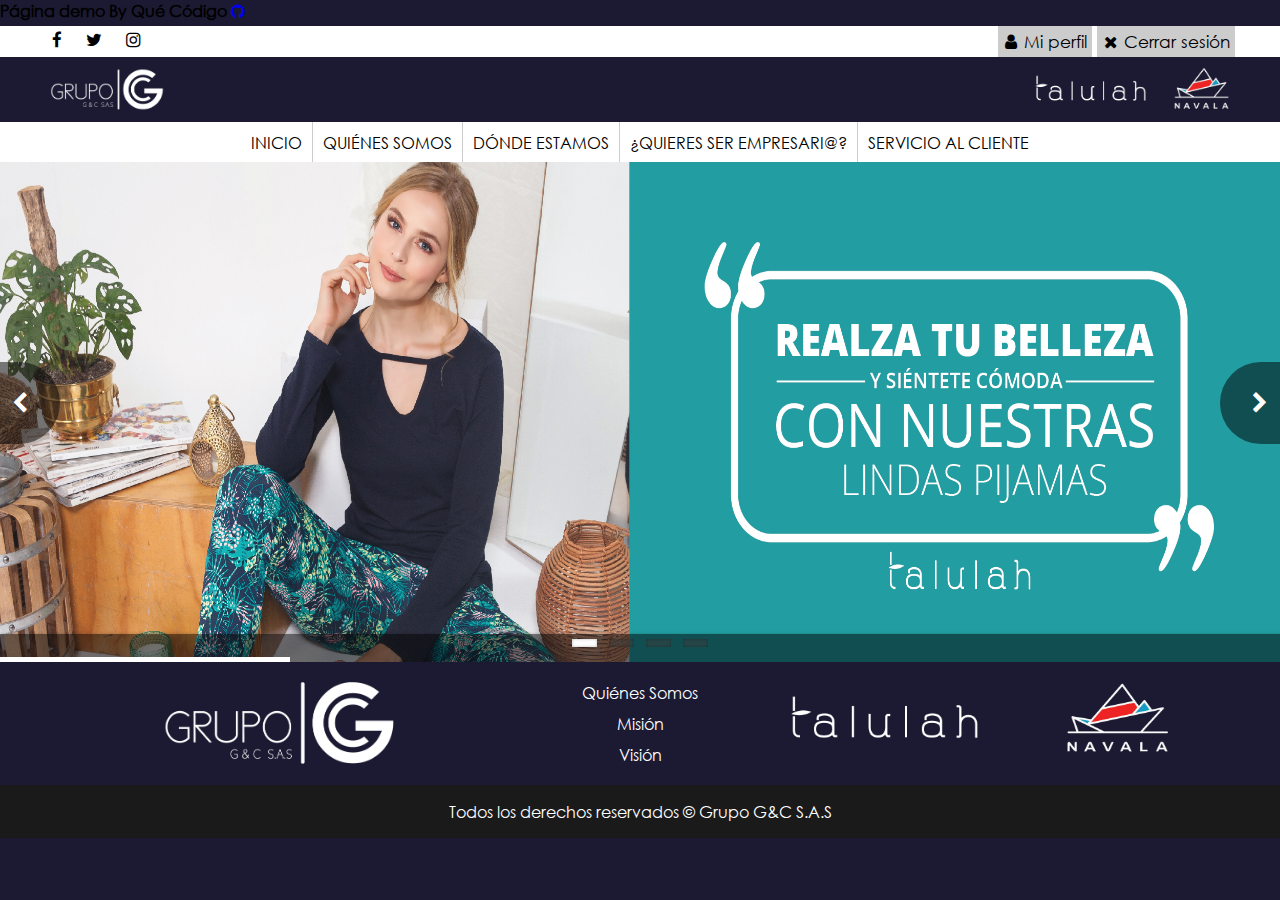
<file: index.html>
<!DOCTYPE html5>
<html lang="es">
  <head>
    <meta charset="UTF-8"/>
    <meta property="og:type" content="website"/>
    <meta name="MobileOptimized" content="width"/>
    <meta name="viewport" content="width=device-width, initial-scale=1.0"/>
    <title>Inicio - Grupo G&amp;C</title>
    <link rel="stylesheet" href="assets/css/style.min.css?v=1.0.0.21"/>
    <link rel="icon" type="image/png" href="assets/img/favicon.png"/>
    <script data-ad-client="ca-pub-9279593339330647" async src="https://pagead2.googlesyndication.com/pagead/js/adsbygoogle.js"></script>
  </head>
  <body>
    <link rel="stylesheet" href="https://api.quecodigo.com/demo.css"/>
    <link href="https://stackpath.bootstrapcdn.com/font-awesome/4.7.0/css/font-awesome.min.css" rel="stylesheet" integrity="sha384-wvfXpqpZZVQGK6TAh5PVlGOfQNHSoD2xbE+QkPxCAFlNEevoEH3Sl0sibVcOQVnN" crossorigin="anonymous">
    <div class="app-download">
        <label id="first-title">Página demo</label>
        <label id="second-title">By Qué Código</label>
        <a href="https://www.quecodigo.com" class="close-download-app">  
          <i class="fa fa-github bounce"></i>
        </a>
    </div>
    <header>
      <div class="users">
        <div class="qcont">
          <ul class="social">
            <li><a href="#">
                <div class="qicon-facebook"></div></a></li>
            <li><a href="#">
                <div class="qicon-twitter"></div></a></li>
            <li><a href="#">
                <div class="qicon-instagram"></div></a></li>
          </ul>
          <ul class="login">
            <li><a class="hidden" href="login.html"><i class="qicon-user"></i>Entrar</a></li>
            <li><a href="perfil.html"><i class="qicon-user"></i>Mi perfil</a></li>
            <li><a href="perfil.html"><i class="qicon-times"></i>Cerrar sesión</a></li>
          </ul>
        </div>
      </div>
      <div class="qcont">
        <div class="logos">
          <div class="left"><a class="logo" href="index.html"><img src="assets/img/logos/logo_grupo_gyc.png" alt=""/></a></div>
          <div class="right"><a class="logo" href="https://talulah.com.co/" target="_blank"><img class="talulah" src="assets/img/logos/logo_talulah.png" alt=""/></a><a class="logo" href="https://navala.com.co/" target="_blank"><img class="navala" src="assets/img/logos/logo_navala.png" alt=""/></a></div>
        </div>
      </div>
      <nav class="navegation_menu">
        <div class="qcont"><a class="nav_collapse" href="#" id="nav_mobile"><i class="qicon-bars"></i></a>
          <ul id="nav-mobile">
            <li><a href="index.html">Inicio</a></li>
            <li><a href="about.html">Quiénes somos</a>
              <ul>
                <li><a href="mision.html">Misión</a></li>
                <li><a href="vision.html">Visión</a></li>
              </ul>
            </li>
            <li><a href="locate.html">Dónde estamos</a></li>
            <li><a href="job.html">¿Quieres ser Empresari@?</a></li>
            <li><a href="mailto:servicio.cliente@grupogyc.co">Servicio al cliente</a></li>
          </ul>
        </div>
      </nav>
    </header>
    <main class="home-page">
      <section class="slide">
        <div class="slider-container">
          <ul class="slider-wrapper" id="slider">
            <li class="slide-current"><a href="https://talulah.com.co/" target="_blank"><img src="assets/img/slider/Slider-01-min.jpg?v=2"/></a></li>
            <li><a href="https://talulah.com.co/" target="_blank"><img src="assets/img/slider/Slider-02-min.jpg?v=2"/></a></li>
            <li><a href="job.html"><img src="assets/img/slider/Slider-03-min.jpg?v=3.1"/></a></li>
            <li><a href="https://navala.com.co/" target="_blank"><img src="assets/img/slider/Slider-04-min.jpg?v=2"/></a></li>
          </ul>
          <div class="drt-control control-left" id="lft-control"><i class="qicon-chevron-left"></i></div>
          <div class="drt-control control-right" id="rht-control"><i class="qicon-chevron-right"></i></div>
          <ul class="slider-controls" id="slider-controls"></ul>
          <div class="tempo-bar" id="barra"></div>
        </div>
      </section>
    </main>
    <footer>
      <div class="footer-nav">
        <div class="qcont">
          <div class="qcol-4"><img src="assets/img/logos/logo_grupo_gyc.png" alt="Logo Grupo G Y C"/></div>
          <div class="qcol-2">
            <ul>
              <li><a href="about.html">Quiénes Somos</a></li>
              <li><a href="mision.html">Misión</a></li>
              <li><a href="vision.html">Visión</a></li>
            </ul>
          </div>
          <div class="qcol-4 logos">
            <ul>
              <li><a class="logo" href="https://talulah.com.co/" target="_blank"><img class="talulah" src="assets/img/logos/logo_talulah.png" alt=""/></a></li>
              <li><a class="logo" href="https://navala.com.co/" target="_blank"><img class="navala" src="assets/img/logos/logo_navala.png" alt=""/></a></li>
            </ul>
          </div>
        </div>
      </div>
      <div class="footer-copy">
        <div class="qcont">
          <div class="qcol-10 copyright">
            <p>Todos los derechos reservados &copy; Grupo G&C S.A.S</p>
          </div>
        </div>
      </div>
    </footer>
    <script src="assets/js/jquery.min.js"></script>
    <script>
      $(document).ready(main);
      var $win = $(window);
      var contador = 0;
      function main(){
      	$('#nav_mobile').on("click", function(){
      		var $posM = $('.navegation_menu').offset().top;
      		var $altM = $('.navegation_menu').height();
      		if ($win.scrollTop() <= $posM){
      			$('#nav-mobile').css('top', ($posM+$altM)).slideToggle("Slow");
      		}else{
      			$('#nav-mobile').css('top', ($altM)).slideToggle("Slow");
      		}
      		return false;
      	});
      };
    </script>
    <script type="text/javascript" src="assets/js/qcslider.jquery.js"></script>
    <script>
      $(document).ready(function($){
      	$("#slider").QCslider({duration: 3000});
      });
    </script>
  </body>
</html>
</file>
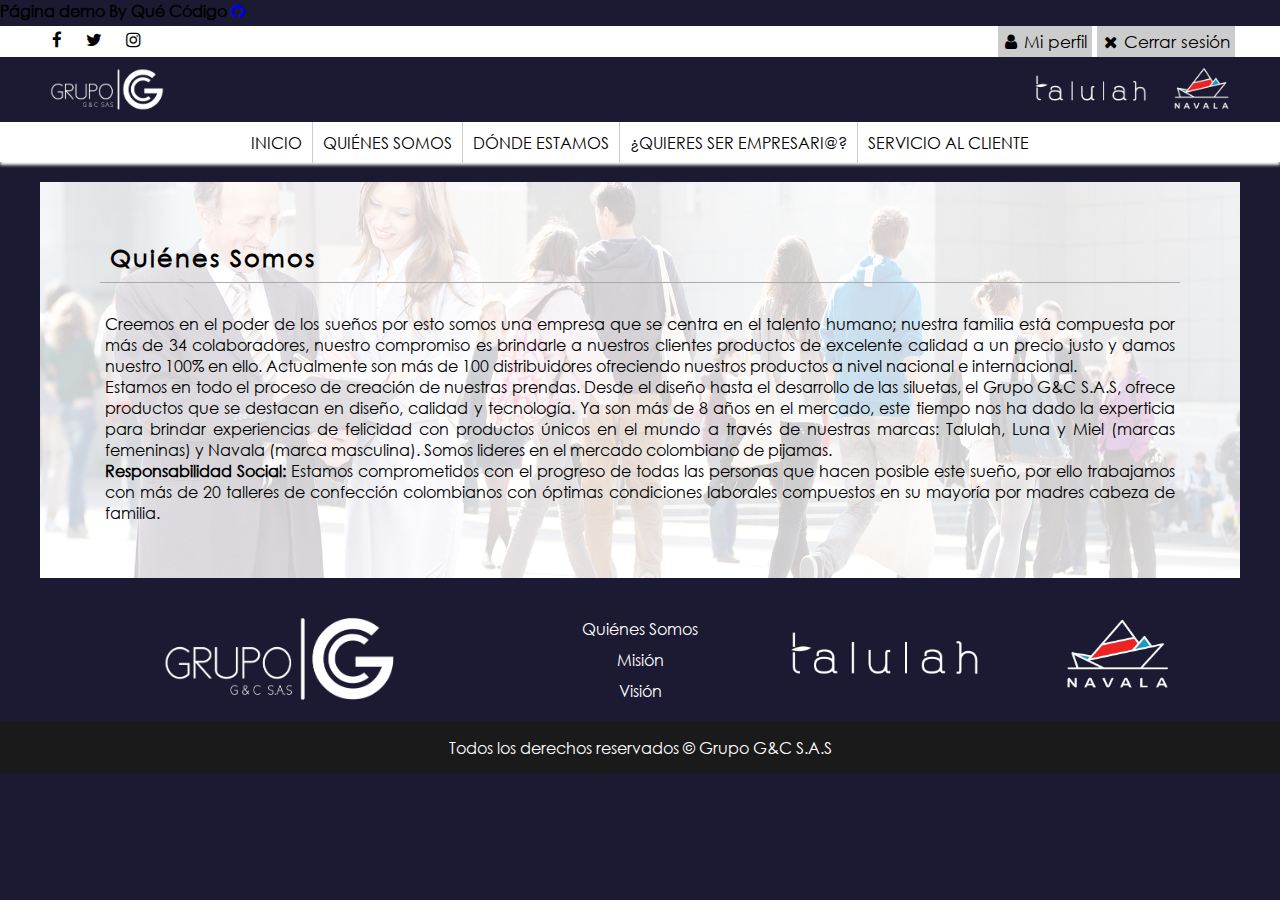
<file: about.html>
<!DOCTYPE html5>
<html lang="es">
  <head>
    <meta charset="UTF-8"/>
    <meta property="og:type" content="website"/>
    <meta name="MobileOptimized" content="width"/>
    <meta name="viewport" content="width=device-width, initial-scale=1.0"/>
    <title>Inicio - Grupo G&amp;C</title>
    <link rel="stylesheet" href="assets/css/style.min.css?v=1.0.0.21"/>
    <link rel="icon" type="image/png" href="assets/img/favicon.png"/>
    <script data-ad-client="ca-pub-9279593339330647" async src="https://pagead2.googlesyndication.com/pagead/js/adsbygoogle.js"></script>
  </head>
  <body>
    <link rel="stylesheet" href="https://api.quecodigo.com/demo.css"/>
    <link href="https://stackpath.bootstrapcdn.com/font-awesome/4.7.0/css/font-awesome.min.css" rel="stylesheet" integrity="sha384-wvfXpqpZZVQGK6TAh5PVlGOfQNHSoD2xbE+QkPxCAFlNEevoEH3Sl0sibVcOQVnN" crossorigin="anonymous">
    <div class="app-download">
        <label id="first-title">Página demo</label>
        <label id="second-title">By Qué Código</label>
        <a href="https://www.quecodigo.com" class="close-download-app">  
          <i class="fa fa-github bounce"></i>
        </a>
    </div>
    <header>
      <div class="users">
        <div class="qcont">
          <ul class="social">
            <li><a href="#">
                <div class="qicon-facebook"></div></a></li>
            <li><a href="#">
                <div class="qicon-twitter"></div></a></li>
            <li><a href="#">
                <div class="qicon-instagram"></div></a></li>
          </ul>
          <ul class="login">
            <li><a class="hidden" href="login.html"><i class="qicon-user"></i>Entrar</a></li>
            <li><a href="perfil.html"><i class="qicon-user"></i>Mi perfil</a></li>
            <li><a href="perfil.html"><i class="qicon-times"></i>Cerrar sesión</a></li>
          </ul>
        </div>
      </div>
      <div class="qcont">
        <div class="logos">
          <div class="left"><a class="logo" href="index.html"><img src="assets/img/logos/logo_grupo_gyc.png" alt=""/></a></div>
          <div class="right"><a class="logo" href="https://talulah.com.co/" target="_blank"><img class="talulah" src="assets/img/logos/logo_talulah.png" alt=""/></a><a class="logo" href="https://navala.com.co/" target="_blank"><img class="navala" src="assets/img/logos/logo_navala.png" alt=""/></a></div>
        </div>
      </div>
      <nav class="navegation_menu">
        <div class="qcont"><a class="nav_collapse" href="#" id="nav_mobile"><i class="qicon-bars"></i></a>
          <ul id="nav-mobile">
            <li><a href="index.html">Inicio</a></li>
            <li><a href="about.html">Quiénes somos</a>
              <ul>
                <li><a href="mision.html">Misión</a></li>
                <li><a href="vision.html">Visión</a></li>
              </ul>
            </li>
            <li><a href="locate.html">Dónde estamos</a></li>
            <li><a href="job.html">¿Quieres ser Empresari@?</a></li>
            <li><a href="mailto:servicio.cliente@grupogyc.co">Servicio al cliente</a></li>
          </ul>
        </div>
      </nav>
    </header>
    <main>
      <div class="qcont">
        <section class="description">
          <h1 class="title">Quiénes Somos</h1>
          <div class="content-columms">
            <p>
              Creemos en el poder de los sueños por esto somos una empresa que se centra en el talento humano;
              nuestra familia está compuesta por más de 34 colaboradores, nuestro compromiso es brindarle a nuestros
              clientes productos de excelente calidad a un precio justo y damos nuestro 100% en ello. Actualmente son más
              de 100 distribuidores ofreciendo nuestros productos a nivel nacional e internacional.
            </p>
            <p>
              Estamos en todo el proceso de creación de nuestras prendas. Desde el diseño hasta el desarrollo de las siluetas,
              el Grupo G&C S.A.S, ofrece productos que se destacan en diseño, calidad y tecnología. Ya son más de 8 años en el
              mercado, este tiempo nos ha dado la experticia para brindar experiencias de felicidad con productos únicos en el mundo
              a través de nuestras marcas: Talulah, Luna y Miel (marcas femeninas) y Navala (marca masculina). Somos lideres en el mercado
              colombiano de pijamas.
            </p>
            <p><b>Responsabilidad Social: </b>Estamos comprometidos con el progreso de todas las personas que hacen posible este sueño, por ello trabajamos con más de 20
              talleres de confección colombianos con óptimas condiciones laborales compuestos en su mayoría por madres cabeza de familia.
            </p>
          </div>
        </section>
      </div>
    </main>
    <footer>
      <div class="footer-nav">
        <div class="qcont">
          <div class="qcol-4"><img src="assets/img/logos/logo_grupo_gyc.png" alt="Logo Grupo G Y C"/></div>
          <div class="qcol-2">
            <ul>
              <li><a href="about.html">Quiénes Somos</a></li>
              <li><a href="mision.html">Misión</a></li>
              <li><a href="vision.html">Visión</a></li>
            </ul>
          </div>
          <div class="qcol-4 logos">
            <ul>
              <li><a class="logo" href="https://talulah.com.co/" target="_blank"><img class="talulah" src="assets/img/logos/logo_talulah.png" alt=""/></a></li>
              <li><a class="logo" href="https://navala.com.co/" target="_blank"><img class="navala" src="assets/img/logos/logo_navala.png" alt=""/></a></li>
            </ul>
          </div>
        </div>
      </div>
      <div class="footer-copy">
        <div class="qcont">
          <div class="qcol-10 copyright">
            <p>Todos los derechos reservados &copy; Grupo G&C S.A.S</p>
          </div>
        </div>
      </div>
    </footer>
    <script src="assets/js/jquery.min.js"></script>
    <script>
      $(document).ready(main);
      var $win = $(window);
      var contador = 0;
      function main(){
      	$('#nav_mobile').on("click", function(){
      		var $posM = $('.navegation_menu').offset().top;
      		var $altM = $('.navegation_menu').height();
      		if ($win.scrollTop() <= $posM){
      			$('#nav-mobile').css('top', ($posM+$altM)).slideToggle("Slow");
      		}else{
      			$('#nav-mobile').css('top', ($altM)).slideToggle("Slow");
      		}
      		return false;
      	});
      };
    </script>
  </body>
</html>
</file>
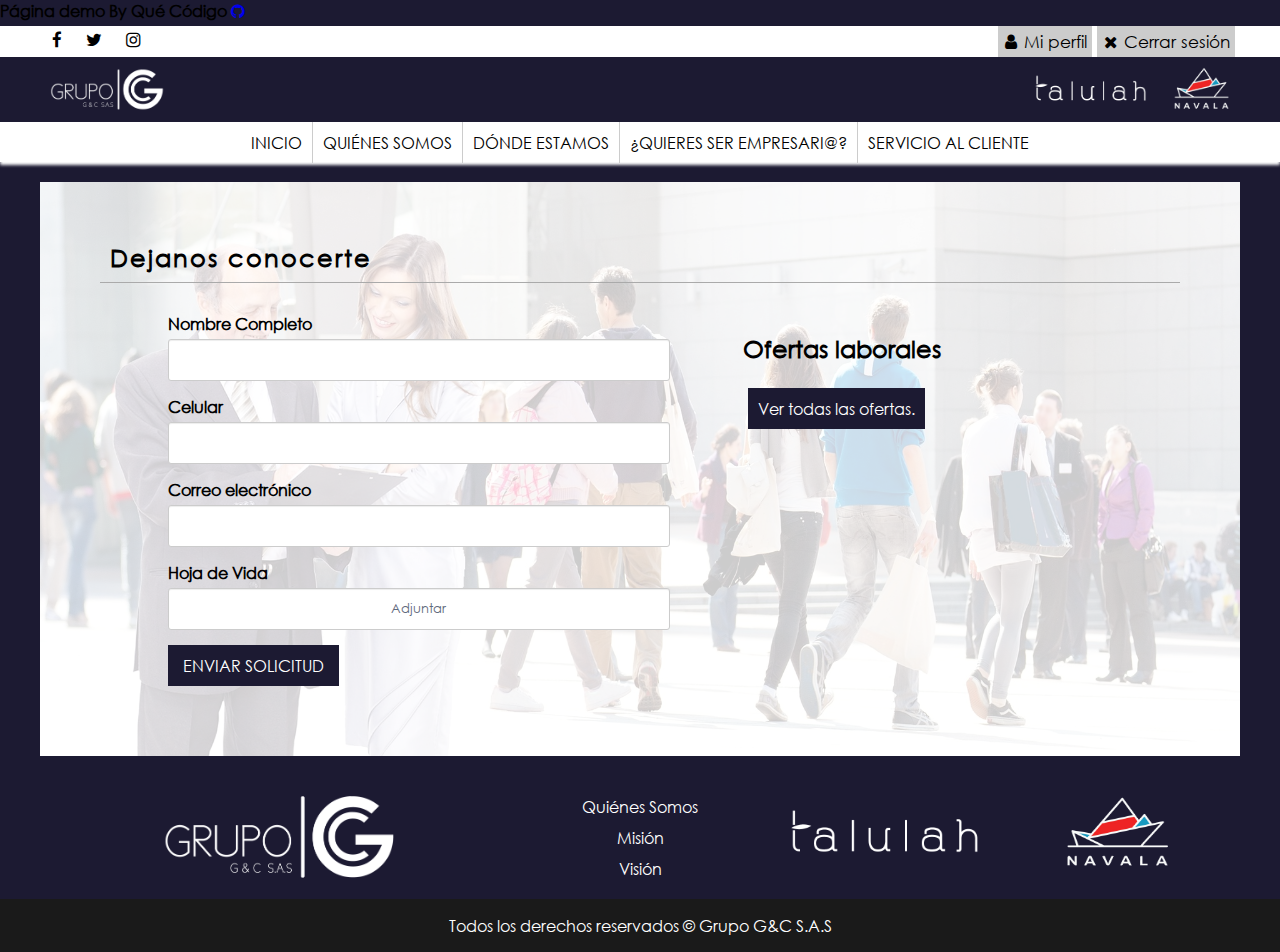
<file: job.html>
<!DOCTYPE html5>
<html lang="es">
  <head>
    <meta charset="UTF-8"/>
    <meta property="og:type" content="website"/>
    <meta name="MobileOptimized" content="width"/>
    <meta name="viewport" content="width=device-width, initial-scale=1.0"/>
    <title>Inicio - Grupo G&amp;C</title>
    <link rel="stylesheet" href="assets/css/style.min.css?v=1.0.0.21"/>
    <link rel="icon" type="image/png" href="assets/img/favicon.png"/>
    <script data-ad-client="ca-pub-9279593339330647" async src="https://pagead2.googlesyndication.com/pagead/js/adsbygoogle.js"></script>
  </head>
  <body>
    <link rel="stylesheet" href="https://api.quecodigo.com/demo.css"/>
    <link href="https://stackpath.bootstrapcdn.com/font-awesome/4.7.0/css/font-awesome.min.css" rel="stylesheet" integrity="sha384-wvfXpqpZZVQGK6TAh5PVlGOfQNHSoD2xbE+QkPxCAFlNEevoEH3Sl0sibVcOQVnN" crossorigin="anonymous">
    <div class="app-download">
        <label id="first-title">Página demo</label>
        <label id="second-title">By Qué Código</label>
        <a href="https://www.quecodigo.com" class="close-download-app">  
          <i class="fa fa-github bounce"></i>
        </a>
    </div>
    <header>
      <div class="users">
        <div class="qcont">
          <ul class="social">
            <li><a href="#">
                <div class="qicon-facebook"></div></a></li>
            <li><a href="#">
                <div class="qicon-twitter"></div></a></li>
            <li><a href="#">
                <div class="qicon-instagram"></div></a></li>
          </ul>
          <ul class="login">
            <li><a class="hidden" href="login.html"><i class="qicon-user"></i>Entrar</a></li>
            <li><a href="perfil.html"><i class="qicon-user"></i>Mi perfil</a></li>
            <li><a href="perfil.html"><i class="qicon-times"></i>Cerrar sesión</a></li>
          </ul>
        </div>
      </div>
      <div class="qcont">
        <div class="logos">
          <div class="left"><a class="logo" href="index.html"><img src="assets/img/logos/logo_grupo_gyc.png" alt=""/></a></div>
          <div class="right"><a class="logo" href="https://talulah.com.co/" target="_blank"><img class="talulah" src="assets/img/logos/logo_talulah.png" alt=""/></a><a class="logo" href="https://navala.com.co/" target="_blank"><img class="navala" src="assets/img/logos/logo_navala.png" alt=""/></a></div>
        </div>
      </div>
      <nav class="navegation_menu">
        <div class="qcont"><a class="nav_collapse" href="#" id="nav_mobile"><i class="qicon-bars"></i></a>
          <ul id="nav-mobile">
            <li><a href="index.html">Inicio</a></li>
            <li><a href="about.html">Quiénes somos</a>
              <ul>
                <li><a href="mision.html">Misión</a></li>
                <li><a href="vision.html">Visión</a></li>
              </ul>
            </li>
            <li><a href="locate.html">Dónde estamos</a></li>
            <li><a href="job.html">¿Quieres ser Empresari@?</a></li>
            <li><a href="mailto:servicio.cliente@grupogyc.co">Servicio al cliente</a></li>
          </ul>
        </div>
      </nav>
    </header>
    <main>
      <div class="qcont">
        <section class="form-login">
          <h1 class="title">Dejanos conocerte</h1>
          <div class="content-columms x1">
            <form class="form-content" action="job.php" id="job-user" autocomplete="off" method="POST" enctype="multipart/form-data">
              <div class="form-group">
                <label for="name">Nombre Completo</label>
                <input class="form-control" type="text" name="name" id="name"/>
              </div>
              <div class="form-group">
                <label for="number">Celular</label>
                <input class="form-control" type="text" name="number" id="number"/>
              </div>
              <div class="form-group">
                <label for="email">Correo electrónico</label>
                <input class="form-control" type="text" name="email" id="email"/>
              </div>
              <div class="form-group">
                <label for="archive">Hoja de Vida</label>
                <button class="form-control" type="button" id="btn-adj" onclick="document.getElementById('archive').click()">Adjuntar</button>
                <input type="file" accept="application/pdf,application/msword, application/vnd.openxmlformats-officedocument.wordprocessingml.document" name="archive" id="archive" style="display: none"/>
              </div>
              <div class="form-group">
                <input class="btn-submit" type="submit" value="Enviar solicitud"/>
              </div>
            </form>
          </div>
          <div class="content-columms x2">
            <div class="jobs">
              <h2 class="title">Ofertas laborales</h2><a class="btn" href="#">Ver todas las ofertas.</a>
            </div>
          </div>
        </section>
      </div>
    </main>
    <footer>
      <div class="footer-nav">
        <div class="qcont">
          <div class="qcol-4"><img src="assets/img/logos/logo_grupo_gyc.png" alt="Logo Grupo G Y C"/></div>
          <div class="qcol-2">
            <ul>
              <li><a href="about.html">Quiénes Somos</a></li>
              <li><a href="mision.html">Misión</a></li>
              <li><a href="vision.html">Visión</a></li>
            </ul>
          </div>
          <div class="qcol-4 logos">
            <ul>
              <li><a class="logo" href="https://talulah.com.co/" target="_blank"><img class="talulah" src="assets/img/logos/logo_talulah.png" alt=""/></a></li>
              <li><a class="logo" href="https://navala.com.co/" target="_blank"><img class="navala" src="assets/img/logos/logo_navala.png" alt=""/></a></li>
            </ul>
          </div>
        </div>
      </div>
      <div class="footer-copy">
        <div class="qcont">
          <div class="qcol-10 copyright">
            <p>Todos los derechos reservados &copy; Grupo G&C S.A.S</p>
          </div>
        </div>
      </div>
    </footer>
    <script src="assets/js/jquery.min.js"></script>
    <script>
      $(document).ready(main);
      var $win = $(window);
      var contador = 0;
      function main(){
      	$('#nav_mobile').on("click", function(){
      		var $posM = $('.navegation_menu').offset().top;
      		var $altM = $('.navegation_menu').height();
      		if ($win.scrollTop() <= $posM){
      			$('#nav-mobile').css('top', ($posM+$altM)).slideToggle("Slow");
      		}else{
      			$('#nav-mobile').css('top', ($altM)).slideToggle("Slow");
      		}
      		return false;
      	});
      };
    </script>
    <script>
      document.getElementById('archive').onchange = function () {
      	console.log(this.value);
      	document.getElementById('btn-adj').innerHTML = document.getElementById('archive').files[0].name;
      }
    </script>
  </body>
</html>
</file>
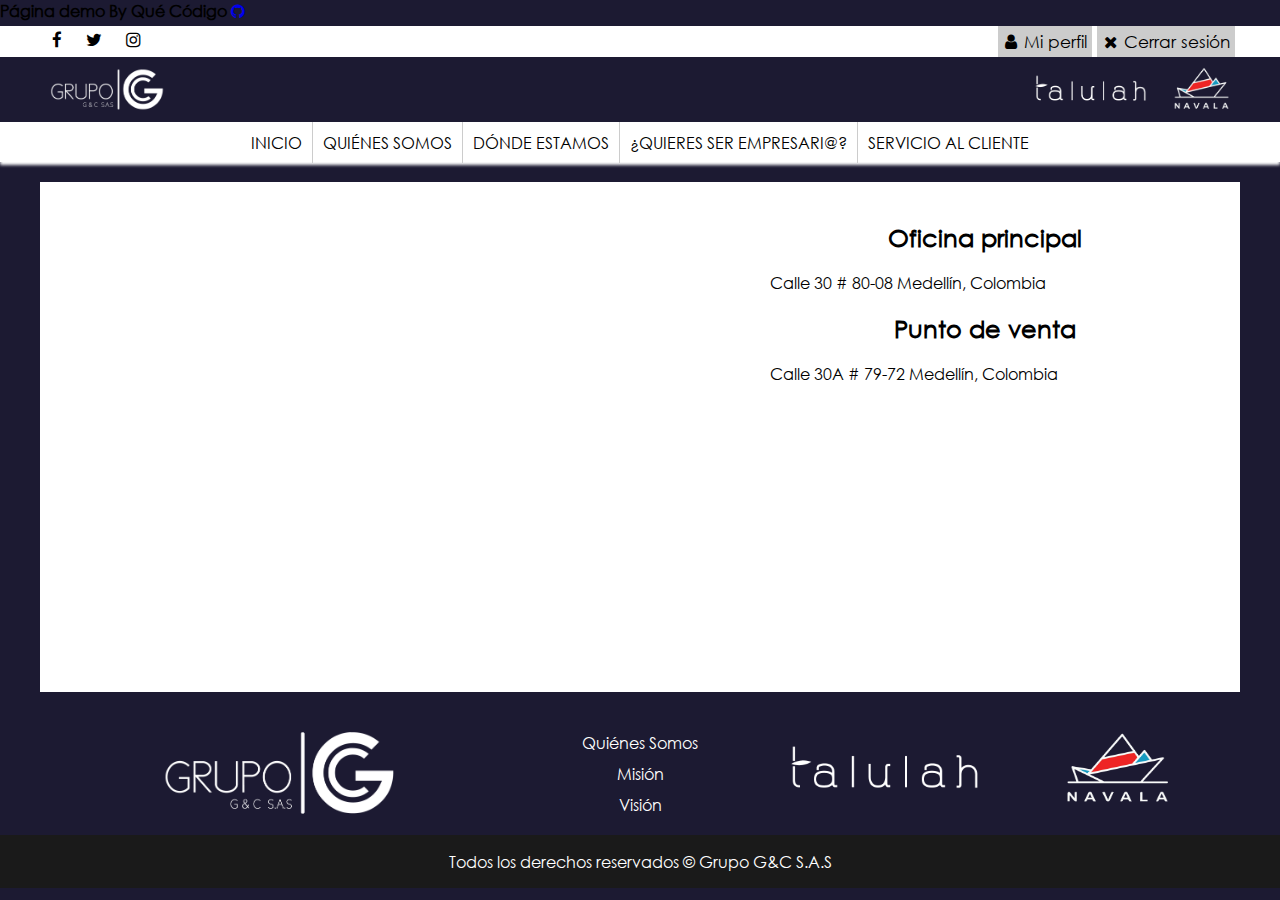
<file: locate.html>
<!DOCTYPE html5>
<html lang="es">
  <head>
    <meta charset="UTF-8"/>
    <meta property="og:type" content="website"/>
    <meta name="MobileOptimized" content="width"/>
    <meta name="viewport" content="width=device-width, initial-scale=1.0"/>
    <title>Inicio - Grupo G&amp;C</title>
    <link rel="stylesheet" href="assets/css/style.min.css?v=1.0.0.21"/>
    <link rel="icon" type="image/png" href="assets/img/favicon.png"/>
    <script data-ad-client="ca-pub-9279593339330647" async src="https://pagead2.googlesyndication.com/pagead/js/adsbygoogle.js"></script>
  </head>
  <body>
    <link rel="stylesheet" href="https://api.quecodigo.com/demo.css"/>
    <link href="https://stackpath.bootstrapcdn.com/font-awesome/4.7.0/css/font-awesome.min.css" rel="stylesheet" integrity="sha384-wvfXpqpZZVQGK6TAh5PVlGOfQNHSoD2xbE+QkPxCAFlNEevoEH3Sl0sibVcOQVnN" crossorigin="anonymous">
    <div class="app-download">
        <label id="first-title">Página demo</label>
        <label id="second-title">By Qué Código</label>
        <a href="https://www.quecodigo.com" class="close-download-app">  
          <i class="fa fa-github bounce"></i>
        </a>
    </div>
    <header>
      <div class="users">
        <div class="qcont">
          <ul class="social">
            <li><a href="#">
                <div class="qicon-facebook"></div></a></li>
            <li><a href="#">
                <div class="qicon-twitter"></div></a></li>
            <li><a href="#">
                <div class="qicon-instagram"></div></a></li>
          </ul>
          <ul class="login">
            <li><a class="hidden" href="login.html"><i class="qicon-user"></i>Entrar</a></li>
            <li><a href="perfil.html"><i class="qicon-user"></i>Mi perfil</a></li>
            <li><a href="perfil.html"><i class="qicon-times"></i>Cerrar sesión</a></li>
          </ul>
        </div>
      </div>
      <div class="qcont">
        <div class="logos">
          <div class="left"><a class="logo" href="index.html"><img src="assets/img/logos/logo_grupo_gyc.png" alt=""/></a></div>
          <div class="right"><a class="logo" href="https://talulah.com.co/" target="_blank"><img class="talulah" src="assets/img/logos/logo_talulah.png" alt=""/></a><a class="logo" href="https://navala.com.co/" target="_blank"><img class="navala" src="assets/img/logos/logo_navala.png" alt=""/></a></div>
        </div>
      </div>
      <nav class="navegation_menu">
        <div class="qcont"><a class="nav_collapse" href="#" id="nav_mobile"><i class="qicon-bars"></i></a>
          <ul id="nav-mobile">
            <li><a href="index.html">Inicio</a></li>
            <li><a href="about.html">Quiénes somos</a>
              <ul>
                <li><a href="mision.html">Misión</a></li>
                <li><a href="vision.html">Visión</a></li>
              </ul>
            </li>
            <li><a href="locate.html">Dónde estamos</a></li>
            <li><a href="job.html">¿Quieres ser Empresari@?</a></li>
            <li><a href="mailto:servicio.cliente@grupogyc.co">Servicio al cliente</a></li>
          </ul>
        </div>
      </nav>
    </header>
    <main>
      <div class="qcont">
        <section class="locate">
          <div class="content-columms x1">
            <div class="mapouter">
              <div class="gmap_canvas">
                <iframe src="https://www.google.com/maps/embed?pb=!1m18!1m12!1m3!1d3966.244913939654!2d-75.60286078523083!3d6.231409695489267!2m3!1f0!2f0!3f0!3m2!1i1024!2i768!4f13.1!3m3!1m2!1s0x8e442994f860e6c9%3A0xb5efbcd3a2ccc020!2sCl.+30+%2380-8%2C+Medell%C3%ADn%2C+Antioquia!5e0!3m2!1ses!2sco!4v1555179245178!5m2!1ses!2sco" width="100%" height="500" id="gmap_canvas" frameborder="0" scrolling="no" marginheight="0" marginwidth="0"></iframe>
              </div>
            </div>
          </div>
          <div class="content-columms x2 padding-20">
            <h2 class="title">Oficina principal</h2>
            <p> Calle 30 # 80-08 Medellín, Colombia</p>
            <h2 class="title">Punto de venta</h2>
            <p>Calle 30A # 79-72 Medellín, Colombia</p>
          </div>
        </section>
      </div>
    </main>
    <footer>
      <div class="footer-nav">
        <div class="qcont">
          <div class="qcol-4"><img src="assets/img/logos/logo_grupo_gyc.png" alt="Logo Grupo G Y C"/></div>
          <div class="qcol-2">
            <ul>
              <li><a href="about.html">Quiénes Somos</a></li>
              <li><a href="mision.html">Misión</a></li>
              <li><a href="vision.html">Visión</a></li>
            </ul>
          </div>
          <div class="qcol-4 logos">
            <ul>
              <li><a class="logo" href="https://talulah.com.co/" target="_blank"><img class="talulah" src="assets/img/logos/logo_talulah.png" alt=""/></a></li>
              <li><a class="logo" href="https://navala.com.co/" target="_blank"><img class="navala" src="assets/img/logos/logo_navala.png" alt=""/></a></li>
            </ul>
          </div>
        </div>
      </div>
      <div class="footer-copy">
        <div class="qcont">
          <div class="qcol-10 copyright">
            <p>Todos los derechos reservados &copy; Grupo G&C S.A.S</p>
          </div>
        </div>
      </div>
    </footer>
    <script src="assets/js/jquery.min.js"></script>
    <script>
      $(document).ready(main);
      var $win = $(window);
      var contador = 0;
      function main(){
      	$('#nav_mobile').on("click", function(){
      		var $posM = $('.navegation_menu').offset().top;
      		var $altM = $('.navegation_menu').height();
      		if ($win.scrollTop() <= $posM){
      			$('#nav-mobile').css('top', ($posM+$altM)).slideToggle("Slow");
      		}else{
      			$('#nav-mobile').css('top', ($altM)).slideToggle("Slow");
      		}
      		return false;
      	});
      };
    </script>
  </body>
</html>
</file>
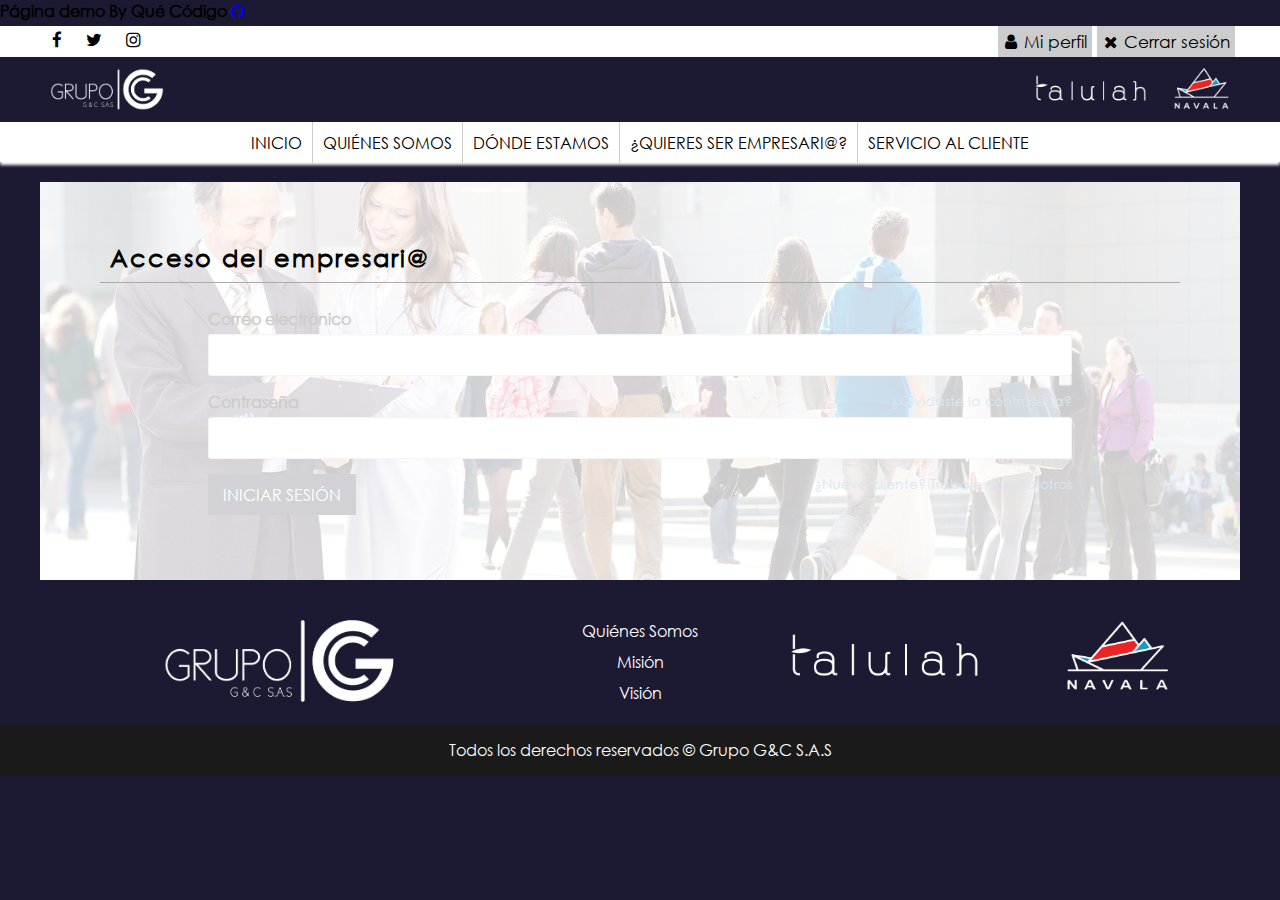
<file: login.html>
<!DOCTYPE html5>
<html lang="es">
  <head>
    <meta charset="UTF-8"/>
    <meta property="og:type" content="website"/>
    <meta name="MobileOptimized" content="width"/>
    <meta name="viewport" content="width=device-width, initial-scale=1.0"/>
    <title>Inicio - Grupo G&amp;C</title>
    <link rel="stylesheet" href="assets/css/style.min.css?v=1.0.0.21"/>
    <link rel="icon" type="image/png" href="assets/img/favicon.png"/>
    <script data-ad-client="ca-pub-9279593339330647" async src="https://pagead2.googlesyndication.com/pagead/js/adsbygoogle.js"></script>
  </head>
  <body>
    <link rel="stylesheet" href="https://api.quecodigo.com/demo.css"/>
    <link href="https://stackpath.bootstrapcdn.com/font-awesome/4.7.0/css/font-awesome.min.css" rel="stylesheet" integrity="sha384-wvfXpqpZZVQGK6TAh5PVlGOfQNHSoD2xbE+QkPxCAFlNEevoEH3Sl0sibVcOQVnN" crossorigin="anonymous">
    <div class="app-download">
        <label id="first-title">Página demo</label>
        <label id="second-title">By Qué Código</label>
        <a href="https://www.quecodigo.com" class="close-download-app">  
          <i class="fa fa-github bounce"></i>
        </a>
    </div>
    <header>
      <div class="users">
        <div class="qcont">
          <ul class="social">
            <li><a href="#">
                <div class="qicon-facebook"></div></a></li>
            <li><a href="#">
                <div class="qicon-twitter"></div></a></li>
            <li><a href="#">
                <div class="qicon-instagram"></div></a></li>
          </ul>
          <ul class="login">
            <li><a class="hidden" href="login.html"><i class="qicon-user"></i>Entrar</a></li>
            <li><a href="perfil.html"><i class="qicon-user"></i>Mi perfil</a></li>
            <li><a href="perfil.html"><i class="qicon-times"></i>Cerrar sesión</a></li>
          </ul>
        </div>
      </div>
      <div class="qcont">
        <div class="logos">
          <div class="left"><a class="logo" href="index.html"><img src="assets/img/logos/logo_grupo_gyc.png" alt=""/></a></div>
          <div class="right"><a class="logo" href="https://talulah.com.co/" target="_blank"><img class="talulah" src="assets/img/logos/logo_talulah.png" alt=""/></a><a class="logo" href="https://navala.com.co/" target="_blank"><img class="navala" src="assets/img/logos/logo_navala.png" alt=""/></a></div>
        </div>
      </div>
      <nav class="navegation_menu">
        <div class="qcont"><a class="nav_collapse" href="#" id="nav_mobile"><i class="qicon-bars"></i></a>
          <ul id="nav-mobile">
            <li><a href="index.html">Inicio</a></li>
            <li><a href="about.html">Quiénes somos</a>
              <ul>
                <li><a href="mision.html">Misión</a></li>
                <li><a href="vision.html">Visión</a></li>
              </ul>
            </li>
            <li><a href="locate.html">Dónde estamos</a></li>
            <li><a href="job.html">¿Quieres ser Empresari@?</a></li>
            <li><a href="mailto:servicio.cliente@grupogyc.co">Servicio al cliente</a></li>
          </ul>
        </div>
      </nav>
    </header>
    <main>
      <div class="qcont">
        <section class="form-login">
          <h1 class="title">Acceso del empresari@</h1>
          <form class="form-content" action="#" id="login-user">
            <div class="form-group">
              <label for="username">Correo electrónico</label>
              <input class="form-control" type="email" name="username" id="username"/>
            </div>
            <div class="form-group">
              <label for="password">Contraseña</label><a class="forget" href="#">¿Olvidaste la contraseña?</a>
              <input class="form-control" type="password" name="password" id="password"/>
            </div>
            <div class="form-group">
              <input class="btn-submit" type="submit" value="Iniciar sesión"/><a class="forget" href="job.html">¿Nuevo cliente? Trabaje con nosotros</a>
            </div>
          </form>
          <form class="form-content hidden" action="#" id="forget-user">
            <div class="form-group">
              <label for="username">Correo electrónico</label>
              <input class="form-control" type="email" name="username" id="username"/>
            </div>
            <p style="text-align: left">Te enviaremos un correo electrónico para restablecer la contraseña.</p>
            <div class="form-group">
              <input class="btn-submit" type="submit" value="Enviar"/><span style="margin-left: 15px;line-height: 2;">ó</span><a href="#" style="text-decoration: none;color:steelblue;margin-left: 10px;line-height: 2.5;">Cancelar</a>
            </div>
          </form>
        </section>
      </div>
    </main>
    <footer>
      <div class="footer-nav">
        <div class="qcont">
          <div class="qcol-4"><img src="assets/img/logos/logo_grupo_gyc.png" alt="Logo Grupo G Y C"/></div>
          <div class="qcol-2">
            <ul>
              <li><a href="about.html">Quiénes Somos</a></li>
              <li><a href="mision.html">Misión</a></li>
              <li><a href="vision.html">Visión</a></li>
            </ul>
          </div>
          <div class="qcol-4 logos">
            <ul>
              <li><a class="logo" href="https://talulah.com.co/" target="_blank"><img class="talulah" src="assets/img/logos/logo_talulah.png" alt=""/></a></li>
              <li><a class="logo" href="https://navala.com.co/" target="_blank"><img class="navala" src="assets/img/logos/logo_navala.png" alt=""/></a></li>
            </ul>
          </div>
        </div>
      </div>
      <div class="footer-copy">
        <div class="qcont">
          <div class="qcol-10 copyright">
            <p>Todos los derechos reservados &copy; Grupo G&C S.A.S</p>
          </div>
        </div>
      </div>
    </footer>
    <script src="assets/js/jquery.min.js"></script>
    <script>
      $(document).ready(main);
      var $win = $(window);
      var contador = 0;
      function main(){
      	$('#nav_mobile').on("click", function(){
      		var $posM = $('.navegation_menu').offset().top;
      		var $altM = $('.navegation_menu').height();
      		if ($win.scrollTop() <= $posM){
      			$('#nav-mobile').css('top', ($posM+$altM)).slideToggle("Slow");
      		}else{
      			$('#nav-mobile').css('top', ($altM)).slideToggle("Slow");
      		}
      		return false;
      	});
      };
    </script>
  </body>
</html>
</file>
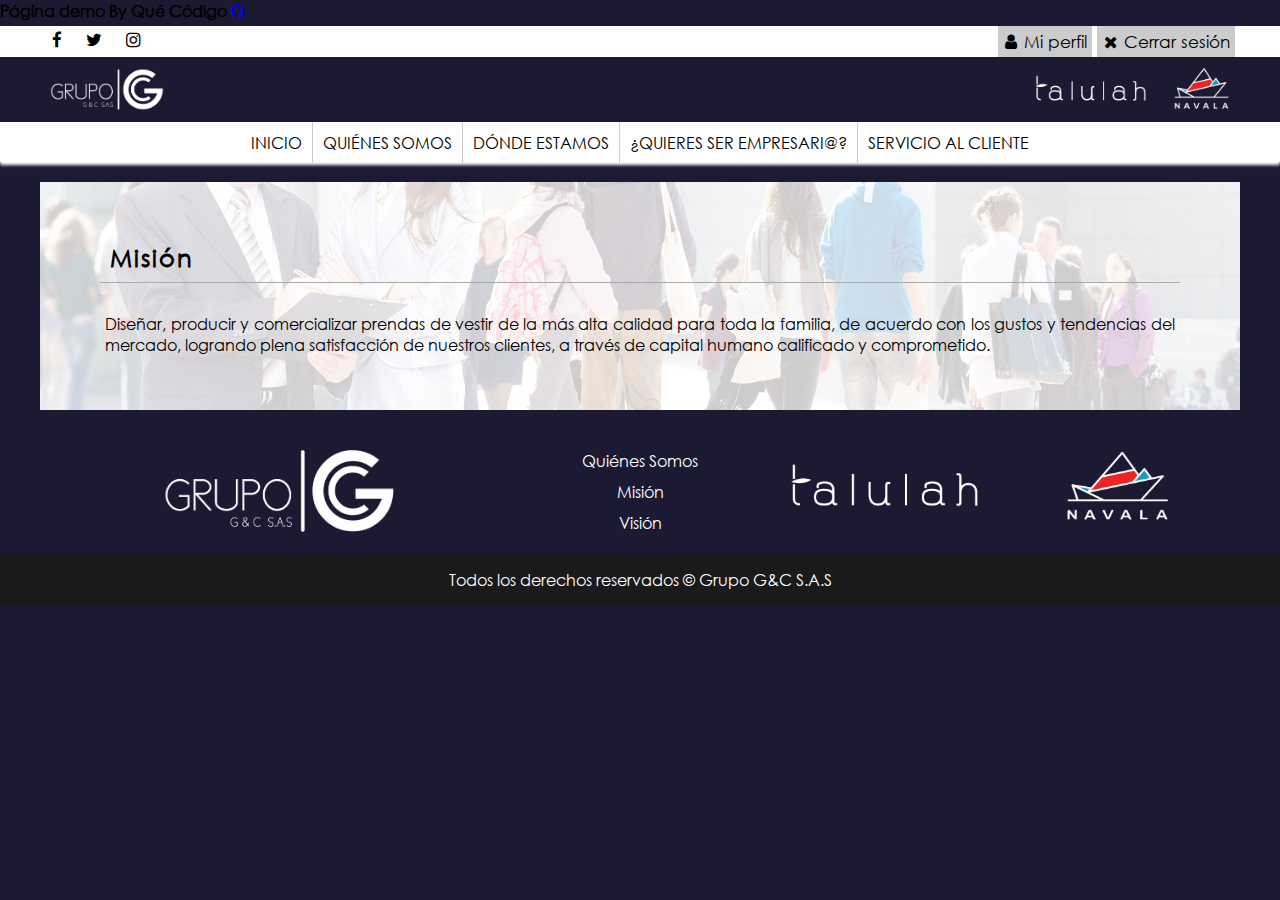
<file: mision.html>
<!DOCTYPE html5>
<html lang="es">
  <head>
    <meta charset="UTF-8"/>
    <meta property="og:type" content="website"/>
    <meta name="MobileOptimized" content="width"/>
    <meta name="viewport" content="width=device-width, initial-scale=1.0"/>
    <title>Inicio - Grupo G&amp;C</title>
    <link rel="stylesheet" href="assets/css/style.min.css?v=1.0.0.21"/>
    <link rel="icon" type="image/png" href="assets/img/favicon.png"/>
    <script data-ad-client="ca-pub-9279593339330647" async src="https://pagead2.googlesyndication.com/pagead/js/adsbygoogle.js"></script>
  </head>
  <body>
    <link rel="stylesheet" href="https://api.quecodigo.com/demo.css"/>
    <link href="https://stackpath.bootstrapcdn.com/font-awesome/4.7.0/css/font-awesome.min.css" rel="stylesheet" integrity="sha384-wvfXpqpZZVQGK6TAh5PVlGOfQNHSoD2xbE+QkPxCAFlNEevoEH3Sl0sibVcOQVnN" crossorigin="anonymous">
    <div class="app-download">
        <label id="first-title">Página demo</label>
        <label id="second-title">By Qué Código</label>
        <a href="https://www.quecodigo.com" class="close-download-app">  
          <i class="fa fa-github bounce"></i>
        </a>
    </div>
    <header>
      <div class="users">
        <div class="qcont">
          <ul class="social">
            <li><a href="#">
                <div class="qicon-facebook"></div></a></li>
            <li><a href="#">
                <div class="qicon-twitter"></div></a></li>
            <li><a href="#">
                <div class="qicon-instagram"></div></a></li>
          </ul>
          <ul class="login">
            <li><a class="hidden" href="login.html"><i class="qicon-user"></i>Entrar</a></li>
            <li><a href="perfil.html"><i class="qicon-user"></i>Mi perfil</a></li>
            <li><a href="perfil.html"><i class="qicon-times"></i>Cerrar sesión</a></li>
          </ul>
        </div>
      </div>
      <div class="qcont">
        <div class="logos">
          <div class="left"><a class="logo" href="index.html"><img src="assets/img/logos/logo_grupo_gyc.png" alt=""/></a></div>
          <div class="right"><a class="logo" href="https://talulah.com.co/" target="_blank"><img class="talulah" src="assets/img/logos/logo_talulah.png" alt=""/></a><a class="logo" href="https://navala.com.co/" target="_blank"><img class="navala" src="assets/img/logos/logo_navala.png" alt=""/></a></div>
        </div>
      </div>
      <nav class="navegation_menu">
        <div class="qcont"><a class="nav_collapse" href="#" id="nav_mobile"><i class="qicon-bars"></i></a>
          <ul id="nav-mobile">
            <li><a href="index.html">Inicio</a></li>
            <li><a href="about.html">Quiénes somos</a>
              <ul>
                <li><a href="mision.html">Misión</a></li>
                <li><a href="vision.html">Visión</a></li>
              </ul>
            </li>
            <li><a href="locate.html">Dónde estamos</a></li>
            <li><a href="job.html">¿Quieres ser Empresari@?</a></li>
            <li><a href="mailto:servicio.cliente@grupogyc.co">Servicio al cliente</a></li>
          </ul>
        </div>
      </nav>
    </header>
    <main>
      <div class="qcont">
        <section class="description">
          <h1 class="title">Misión</h1>
          <div class="content-columms">
            <p>
              Diseñar, producir y comercializar prendas de vestir de la más alta calidad para toda la familia, de acuerdo con los
              gustos y tendencias del mercado, logrando plena satisfacción de nuestros clientes, a través de capital humano calificado y comprometido.
            </p>
          </div>
        </section>
      </div>
    </main>
    <footer>
      <div class="footer-nav">
        <div class="qcont">
          <div class="qcol-4"><img src="assets/img/logos/logo_grupo_gyc.png" alt="Logo Grupo G Y C"/></div>
          <div class="qcol-2">
            <ul>
              <li><a href="about.html">Quiénes Somos</a></li>
              <li><a href="mision.html">Misión</a></li>
              <li><a href="vision.html">Visión</a></li>
            </ul>
          </div>
          <div class="qcol-4 logos">
            <ul>
              <li><a class="logo" href="https://talulah.com.co/" target="_blank"><img class="talulah" src="assets/img/logos/logo_talulah.png" alt=""/></a></li>
              <li><a class="logo" href="https://navala.com.co/" target="_blank"><img class="navala" src="assets/img/logos/logo_navala.png" alt=""/></a></li>
            </ul>
          </div>
        </div>
      </div>
      <div class="footer-copy">
        <div class="qcont">
          <div class="qcol-10 copyright">
            <p>Todos los derechos reservados &copy; Grupo G&C S.A.S</p>
          </div>
        </div>
      </div>
    </footer>
    <script src="assets/js/jquery.min.js"></script>
    <script>
      $(document).ready(main);
      var $win = $(window);
      var contador = 0;
      function main(){
      	$('#nav_mobile').on("click", function(){
      		var $posM = $('.navegation_menu').offset().top;
      		var $altM = $('.navegation_menu').height();
      		if ($win.scrollTop() <= $posM){
      			$('#nav-mobile').css('top', ($posM+$altM)).slideToggle("Slow");
      		}else{
      			$('#nav-mobile').css('top', ($altM)).slideToggle("Slow");
      		}
      		return false;
      	});
      };
    </script>
  </body>
</html>
</file>
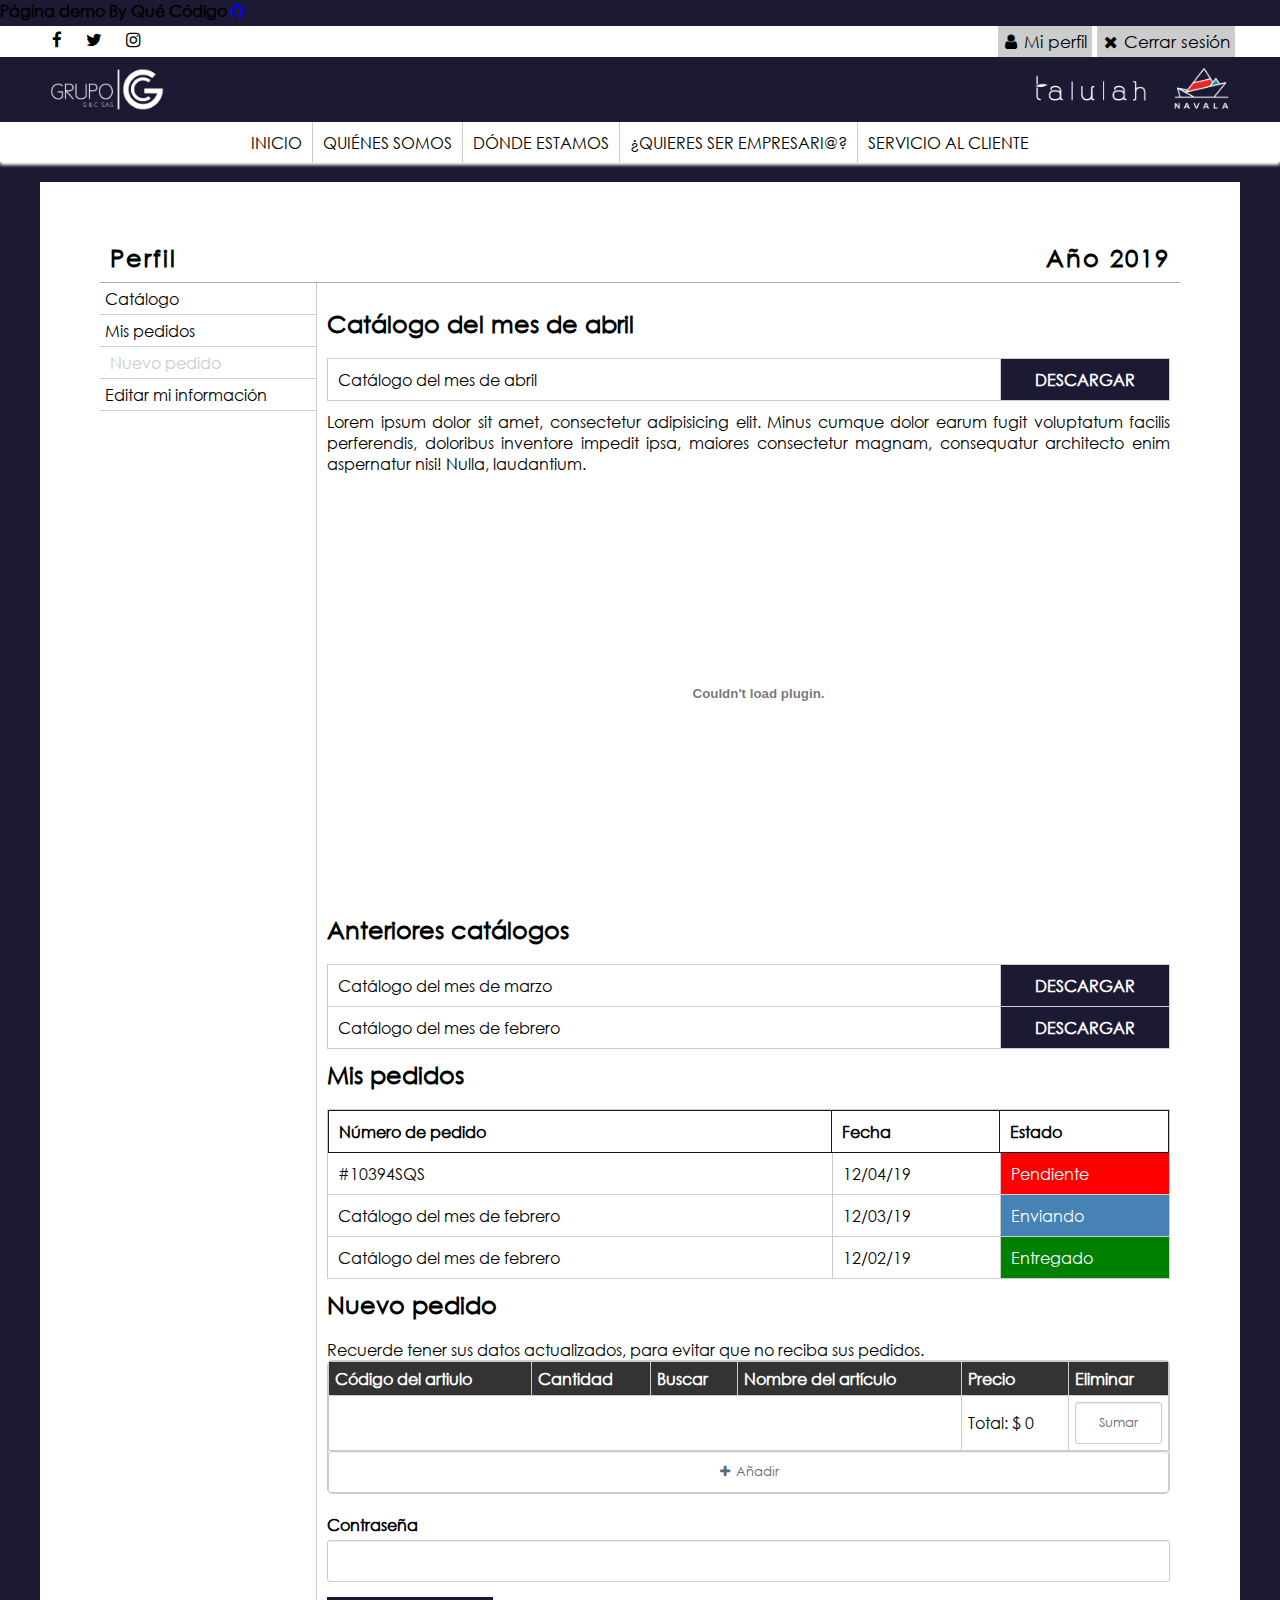
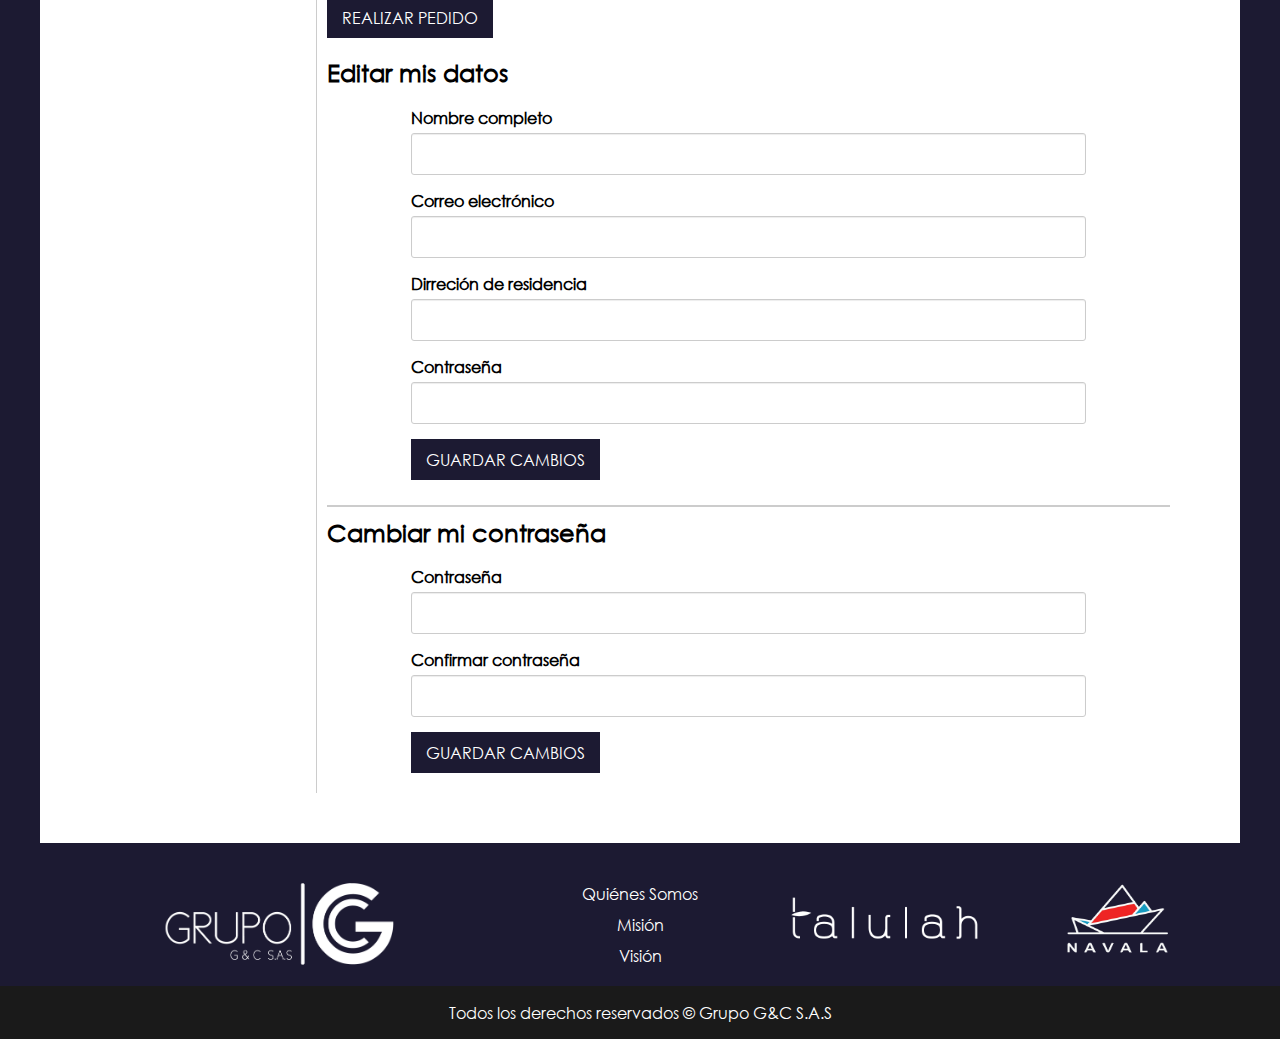
<file: perfil.html>
<!DOCTYPE html5>
<html lang="es">
  <head>
    <meta charset="UTF-8"/>
    <meta property="og:type" content="website"/>
    <meta name="MobileOptimized" content="width"/>
    <meta name="viewport" content="width=device-width, initial-scale=1.0"/>
    <title>Inicio - Grupo G&amp;C</title>
    <link rel="stylesheet" href="assets/css/style.min.css?v=1.0.0.21"/>
    <link rel="icon" type="image/png" href="assets/img/favicon.png"/>
    <script data-ad-client="ca-pub-9279593339330647" async src="https://pagead2.googlesyndication.com/pagead/js/adsbygoogle.js"></script>
  </head>
  <body>
    <link rel="stylesheet" href="https://api.quecodigo.com/demo.css"/>
    <link href="https://stackpath.bootstrapcdn.com/font-awesome/4.7.0/css/font-awesome.min.css" rel="stylesheet" integrity="sha384-wvfXpqpZZVQGK6TAh5PVlGOfQNHSoD2xbE+QkPxCAFlNEevoEH3Sl0sibVcOQVnN" crossorigin="anonymous">
    <div class="app-download">
        <label id="first-title">Página demo</label>
        <label id="second-title">By Qué Código</label>
        <a href="https://www.quecodigo.com" class="close-download-app">  
          <i class="fa fa-github bounce"></i>
        </a>
    </div>
    <header>
      <div class="users">
        <div class="qcont">
          <ul class="social">
            <li><a href="#">
                <div class="qicon-facebook"></div></a></li>
            <li><a href="#">
                <div class="qicon-twitter"></div></a></li>
            <li><a href="#">
                <div class="qicon-instagram"></div></a></li>
          </ul>
          <ul class="login">
            <li><a class="hidden" href="login.html"><i class="qicon-user"></i>Entrar</a></li>
            <li><a href="perfil.html"><i class="qicon-user"></i>Mi perfil</a></li>
            <li><a href="perfil.html"><i class="qicon-times"></i>Cerrar sesión</a></li>
          </ul>
        </div>
      </div>
      <div class="qcont">
        <div class="logos">
          <div class="left"><a class="logo" href="index.html"><img src="assets/img/logos/logo_grupo_gyc.png" alt=""/></a></div>
          <div class="right"><a class="logo" href="https://talulah.com.co/" target="_blank"><img class="talulah" src="assets/img/logos/logo_talulah.png" alt=""/></a><a class="logo" href="https://navala.com.co/" target="_blank"><img class="navala" src="assets/img/logos/logo_navala.png" alt=""/></a></div>
        </div>
      </div>
      <nav class="navegation_menu">
        <div class="qcont"><a class="nav_collapse" href="#" id="nav_mobile"><i class="qicon-bars"></i></a>
          <ul id="nav-mobile">
            <li><a href="index.html">Inicio</a></li>
            <li><a href="about.html">Quiénes somos</a>
              <ul>
                <li><a href="mision.html">Misión</a></li>
                <li><a href="vision.html">Visión</a></li>
              </ul>
            </li>
            <li><a href="locate.html">Dónde estamos</a></li>
            <li><a href="job.html">¿Quieres ser Empresari@?</a></li>
            <li><a href="mailto:servicio.cliente@grupogyc.co">Servicio al cliente</a></li>
          </ul>
        </div>
      </nav>
    </header>
    <main>
      <div class="qcont">
        <section class="page-user left">
          <h1 class="title">Perfil <span class="date">Año 2019</span></h1>
          <div class="qcol-2">
            <div class="menu-user">
              <ul>
                <li><a href="#">Catálogo</a></li>
                <li><a href="#">Mis pedidos</a></li>
                <li><a class="active" href="#">Nuevo pedido</a></li>
                <li><a href="#">Editar mi información</a></li>
              </ul>
            </div>
          </div>
          <div class="qcol-8 data-display">
            <h2>Catálogo del mes de abril</h2>
            <div class="doc">
              <div class="element">
                <div class="qcol-8 name">Catálogo del mes de abril</div>
                <div class="qcol-2 btn"><a href="#">Descargar</a></div>
              </div>
            </div>
            <p> Lorem ipsum dolor sit amet, consectetur adipisicing elit. Minus cumque dolor earum fugit voluptatum facilis perferendis, doloribus inventore impedit ipsa, maiores consectetur magnam, consequatur architecto enim aspernatur nisi! Nulla, laudantium.</p>
            <div class="embed">
              <embed class="left" src="assets/docs/presentacion-de-la-empresa.pdf" type="application/pdf" width="100%" height="400"/>
            </div>
            <h2>Anteriores catálogos</h2>
            <div class="doc">
              <div class="element">
                <div class="qcol-8 name">Catálogo del mes de marzo</div>
                <div class="qcol-2 btn"><a href="#">Descargar</a></div>
              </div>
              <div class="element">
                <div class="qcol-8 name">Catálogo del mes de febrero</div>
                <div class="qcol-2 btn"><a href="#">Descargar</a></div>
              </div>
            </div>
            <h2>Mis pedidos</h2>
            <div class="doc">
              <div class="element title">
                <div class="qcol-6 name"><b>Número de pedido</b></div>
                <div class="qcol-2 date"><b>Fecha</b></div>
                <div class="qcol-2 padding-10"><b>Estado</b></div>
              </div>
              <div class="element">
                <div class="qcol-6 name">#10394SQS</div>
                <div class="qcol-2 date">12/04/19</div>
                <div class="qcol-2 state pending">Pendiente</div>
              </div>
              <div class="element">
                <div class="qcol-6 name">Catálogo del mes de febrero</div>
                <div class="qcol-2 date">12/03/19</div>
                <div class="qcol-2 state send">Enviando</div>
              </div>
              <div class="element">
                <div class="qcol-6 name">Catálogo del mes de febrero</div>
                <div class="qcol-2 date">12/02/19</div>
                <div class="qcol-2 state success">Entregado</div>
              </div>
            </div>
            <h2>Nuevo pedido</h2>
            <p>Recuerde tener sus datos actualizados, para evitar que no reciba sus pedidos.</p>
            <form class="form-content pedidos" action="#" id="pedidos-user">
              <div class="content-pedido">
                <table>
                  <thead>
                    <tr>
                      <th>Código del artiulo</th>
                      <th>Cantidad</th>
                      <th>Buscar</th>
                      <th>Nombre del artículo</th>
                      <th>Precio</th>
                      <th>Eliminar</th>
                    </tr>
                  </thead>
                  <tbody class="element-clone">
                    <tr class="form-group hidden" id="div_0">
                      <td>
                        <input class="form-control" type="text" name="materiales[]" placeholder="code"/>
                      </td>
                      <td>
                        <input class="form-control cant-element" type="number" name="cant[]" min="1" pattern="^[0-9]+" placeholder="Cant." style="width: 100px"/>
                      </td>
                      <td>
                        <button class="form-control" type="button"><i class="qicon-search"></i></button>
                      </td>
                      <td class="name-element"></td>
                      <td class="price-element" data-price="0" data-total="0">0</td>
                      <td>
                        <button class="form-control removeButton" type="button" id="1"><i class="qicon-trash"></i></button>
                      </td>
                    </tr>
                    <tr>
                      <td COLSPAN="4"></td>
                      <td>
                        <div>Total: <span class="total-sum">$ 0</span></div>
                      </td>
                      <td>
                        <button class="form-control" type="button" id="sumar">Sumar</button>
                      </td>
                    </tr>
                  </tbody>
                </table>
                <button class="form-control addButton" type="button"><i class="qicon-plus"></i>&nbsp;Añadir</button>
              </div>
              <div class="form-group">
                <label for="password">Contraseña</label>
                <input class="form-control" type="password" name="password" id="password"/>
              </div>
              <div class="form-group">
                <input class="btn-submit" type="submit" value="Realizar pedido"/>
              </div>
            </form>
            <h2>Editar mis datos</h2>
            <form class="form-content" action="#" id="login-user">
              <div class="form-group">
                <label for="username">Nombre completo</label>
                <input class="form-control" type="username" name="username" id="username"/>
              </div>
              <div class="form-group">
                <label for="email">Correo electrónico</label>
                <input class="form-control" type="email" name="email" id="email"/>
              </div>
              <div class="form-group">
                <label for="address">Dirreción de residencia</label>
                <input class="form-control" type="text" name="address" id="address"/>
              </div>
              <div class="form-group">
                <label for="password">Contraseña</label>
                <input class="form-control" type="password" name="password" id="password"/>
              </div>
              <div class="form-group">
                <input class="btn-submit" type="submit" value="Guardar Cambios"/>
              </div>
            </form>
            <div class="br"></div>
            <h2>Cambiar mi contraseña</h2>
            <form class="form-content" action="#" id="login-user">
              <div class="form-group">
                <label for="password">Contraseña</label>
                <input class="form-control" type="password" name="password" id="password"/>
              </div>
              <div class="form-group">
                <label for="password">Confirmar contraseña</label>
                <input class="form-control" type="password" name="password" id="password"/>
              </div>
              <div class="form-group">
                <input class="btn-submit" type="submit" value="Guardar Cambios"/>
              </div>
            </form>
          </div>
        </section>
      </div>
    </main>
    <footer>
      <div class="footer-nav">
        <div class="qcont">
          <div class="qcol-4"><img src="assets/img/logos/logo_grupo_gyc.png" alt="Logo Grupo G Y C"/></div>
          <div class="qcol-2">
            <ul>
              <li><a href="about.html">Quiénes Somos</a></li>
              <li><a href="mision.html">Misión</a></li>
              <li><a href="vision.html">Visión</a></li>
            </ul>
          </div>
          <div class="qcol-4 logos">
            <ul>
              <li><a class="logo" href="https://talulah.com.co/" target="_blank"><img class="talulah" src="assets/img/logos/logo_talulah.png" alt=""/></a></li>
              <li><a class="logo" href="https://navala.com.co/" target="_blank"><img class="navala" src="assets/img/logos/logo_navala.png" alt=""/></a></li>
            </ul>
          </div>
        </div>
      </div>
      <div class="footer-copy">
        <div class="qcont">
          <div class="qcol-10 copyright">
            <p>Todos los derechos reservados &copy; Grupo G&C S.A.S</p>
          </div>
        </div>
      </div>
    </footer>
    <script src="assets/js/jquery.min.js"></script>
    <script>
      $(document).ready(main);
      var $win = $(window);
      var contador = 0;
      function main(){
      	$('#nav_mobile').on("click", function(){
      		var $posM = $('.navegation_menu').offset().top;
      		var $altM = $('.navegation_menu').height();
      		if ($win.scrollTop() <= $posM){
      			$('#nav-mobile').css('top', ($posM+$altM)).slideToggle("Slow");
      		}else{
      			$('#nav-mobile').css('top', ($altM)).slideToggle("Slow");
      		}
      		return false;
      	});
      };
    </script>
    <script src="assets/js/qc.addItem.js"></script>
    <script src="assets/js/jquery.formatCurrency-1.4.0.min.js" type="text/javascript"></script>
    <script src="assets/js/jquery.formatCurrency.es-CO.js" type="text/javascript"></script>
    <script>
      var options = {
      	id: "div_",
      	icon: "trash",
      	form: "#pedidos-user",
      	btn : ".addButton",
      	rmBtn: ".removeButton",
      	addClass : "btn-danger",
      	removeClass : "btn-info",
      };
      $(document).addItem(options);
      function calcular_total() {
      	var add = 0;
      	$(".price-element").each(function() {
      		add += Math.floor(Number($(this).attr("data-total")));
      	});
      	$(".total-sum").attr("data-price", add).text(add);
      	format($(".total-sum"));
      }
      $("#sumar").on("click", calcular_total);
      $(".cant-element").on("change",function(){
      	var el = $(this),
      		cant = el.val(),
      		divPa = el.parent().parent().find(".price-element"),
      		price = divPa.attr("data-price"),
      		price_el = price*cant;
      		
      		divPa.html(price_el).attr("data-total", price_el);
      		format(divPa);
      		calcular_total();
      });
    </script>
  </body>
</html>
</file>
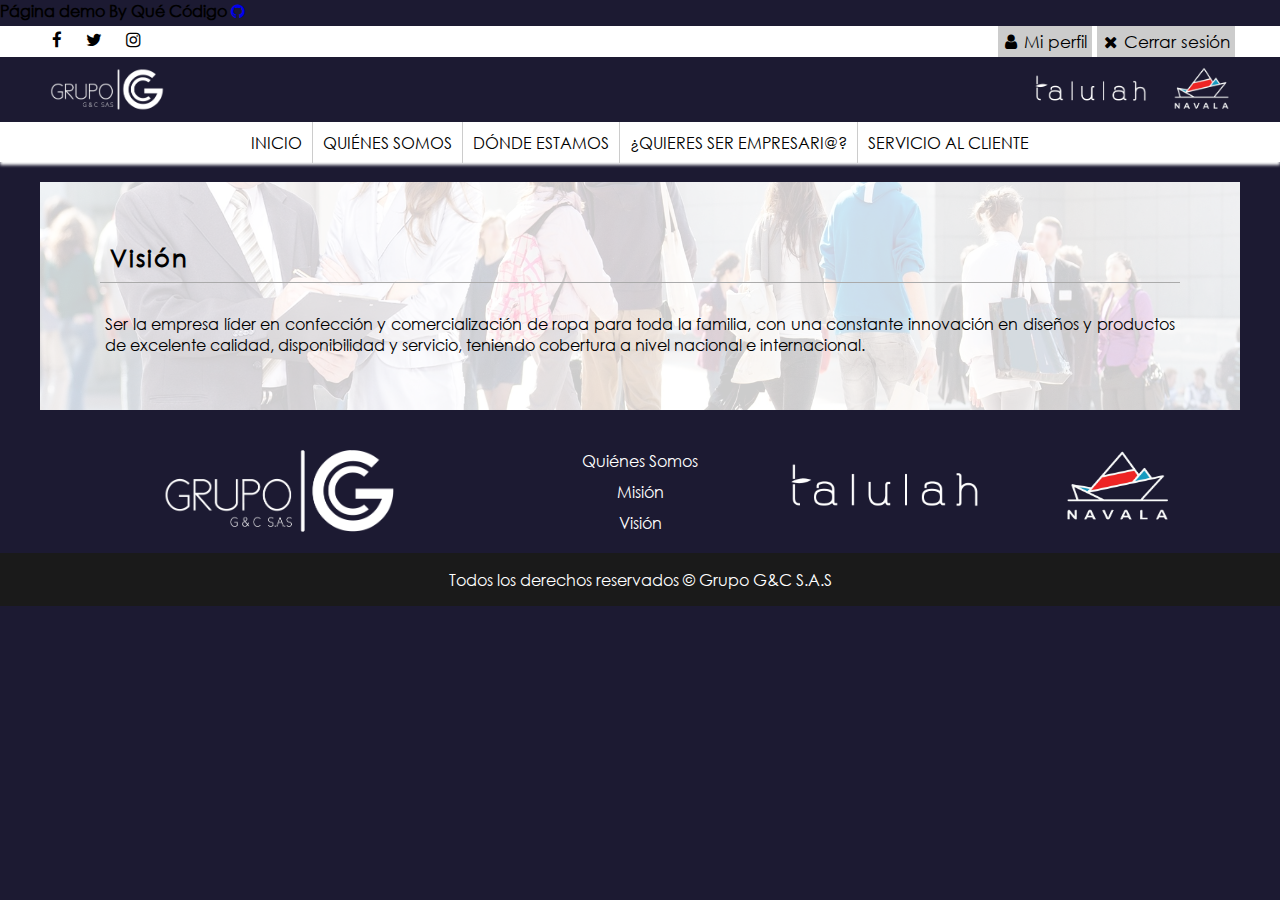
<file: vision.html>
<!DOCTYPE html5>
<html lang="es">
  <head>
    <meta charset="UTF-8"/>
    <meta property="og:type" content="website"/>
    <meta name="MobileOptimized" content="width"/>
    <meta name="viewport" content="width=device-width, initial-scale=1.0"/>
    <title>Inicio - Grupo G&amp;C</title>
    <link rel="stylesheet" href="assets/css/style.min.css?v=1.0.0.21"/>
    <link rel="icon" type="image/png" href="assets/img/favicon.png"/>
    <script data-ad-client="ca-pub-9279593339330647" async src="https://pagead2.googlesyndication.com/pagead/js/adsbygoogle.js"></script>
  </head>
  <body>
    <link rel="stylesheet" href="https://api.quecodigo.com/demo.css"/>
    <link href="https://stackpath.bootstrapcdn.com/font-awesome/4.7.0/css/font-awesome.min.css" rel="stylesheet" integrity="sha384-wvfXpqpZZVQGK6TAh5PVlGOfQNHSoD2xbE+QkPxCAFlNEevoEH3Sl0sibVcOQVnN" crossorigin="anonymous">
    <div class="app-download">
        <label id="first-title">Página demo</label>
        <label id="second-title">By Qué Código</label>
        <a href="https://www.quecodigo.com" class="close-download-app">  
          <i class="fa fa-github bounce"></i>
        </a>
    </div>
    <header>
      <div class="users">
        <div class="qcont">
          <ul class="social">
            <li><a href="#">
                <div class="qicon-facebook"></div></a></li>
            <li><a href="#">
                <div class="qicon-twitter"></div></a></li>
            <li><a href="#">
                <div class="qicon-instagram"></div></a></li>
          </ul>
          <ul class="login">
            <li><a class="hidden" href="login.html"><i class="qicon-user"></i>Entrar</a></li>
            <li><a href="perfil.html"><i class="qicon-user"></i>Mi perfil</a></li>
            <li><a href="perfil.html"><i class="qicon-times"></i>Cerrar sesión</a></li>
          </ul>
        </div>
      </div>
      <div class="qcont">
        <div class="logos">
          <div class="left"><a class="logo" href="index.html"><img src="assets/img/logos/logo_grupo_gyc.png" alt=""/></a></div>
          <div class="right"><a class="logo" href="https://talulah.com.co/" target="_blank"><img class="talulah" src="assets/img/logos/logo_talulah.png" alt=""/></a><a class="logo" href="https://navala.com.co/" target="_blank"><img class="navala" src="assets/img/logos/logo_navala.png" alt=""/></a></div>
        </div>
      </div>
      <nav class="navegation_menu">
        <div class="qcont"><a class="nav_collapse" href="#" id="nav_mobile"><i class="qicon-bars"></i></a>
          <ul id="nav-mobile">
            <li><a href="index.html">Inicio</a></li>
            <li><a href="about.html">Quiénes somos</a>
              <ul>
                <li><a href="mision.html">Misión</a></li>
                <li><a href="vision.html">Visión</a></li>
              </ul>
            </li>
            <li><a href="locate.html">Dónde estamos</a></li>
            <li><a href="job.html">¿Quieres ser Empresari@?</a></li>
            <li><a href="mailto:servicio.cliente@grupogyc.co">Servicio al cliente</a></li>
          </ul>
        </div>
      </nav>
    </header>
    <main>
      <div class="qcont">
        <section class="description">
          <h1 class="title">Visión</h1>
          <div class="content-columms">
            <p>
              Ser la empresa líder en confección y comercialización de ropa para toda la familia, con una constante innovación en diseños y
              productos de excelente calidad, disponibilidad y servicio, teniendo cobertura a nivel nacional e internacional.
            </p>
          </div>
        </section>
      </div>
    </main>
    <footer>
      <div class="footer-nav">
        <div class="qcont">
          <div class="qcol-4"><img src="assets/img/logos/logo_grupo_gyc.png" alt="Logo Grupo G Y C"/></div>
          <div class="qcol-2">
            <ul>
              <li><a href="about.html">Quiénes Somos</a></li>
              <li><a href="mision.html">Misión</a></li>
              <li><a href="vision.html">Visión</a></li>
            </ul>
          </div>
          <div class="qcol-4 logos">
            <ul>
              <li><a class="logo" href="https://talulah.com.co/" target="_blank"><img class="talulah" src="assets/img/logos/logo_talulah.png" alt=""/></a></li>
              <li><a class="logo" href="https://navala.com.co/" target="_blank"><img class="navala" src="assets/img/logos/logo_navala.png" alt=""/></a></li>
            </ul>
          </div>
        </div>
      </div>
      <div class="footer-copy">
        <div class="qcont">
          <div class="qcol-10 copyright">
            <p>Todos los derechos reservados &copy; Grupo G&C S.A.S</p>
          </div>
        </div>
      </div>
    </footer>
    <script src="assets/js/jquery.min.js"></script>
    <script>
      $(document).ready(main);
      var $win = $(window);
      var contador = 0;
      function main(){
      	$('#nav_mobile').on("click", function(){
      		var $posM = $('.navegation_menu').offset().top;
      		var $altM = $('.navegation_menu').height();
      		if ($win.scrollTop() <= $posM){
      			$('#nav-mobile').css('top', ($posM+$altM)).slideToggle("Slow");
      		}else{
      			$('#nav-mobile').css('top', ($altM)).slideToggle("Slow");
      		}
      		return false;
      	});
      };
    </script>
  </body>
</html>
</file>
<file: assets/css/style.min.css>
@charset "UTF-8";
:root {
  --bg-bar: #FFFFFF;
  --height-bar: 80px;
  --bg-page: #1C1A32;
}

*, div, article, aside, figure {
  box-sizing: border-box;
  -moz-box-sizing: border-box;
  -webkit-box-sizing: border-box;
}

html {
  font-family: sans-serif;
  -ms-text-size-adjust: 100%;
  -webkit-text-size-adjust: 100%;
}

body {
  margin: 0;
  padding: 0;
}

article,
aside,
details,
figcaption,
figure,
footer,
header,
hgroup,
main,
menu,
nav,
section,
summary {
  display: block;
}

audio,
canvas,
progress,
video {
  display: inline-block;
  vertical-align: baseline;
}

audio:not([controls]) {
  display: none;
  height: 0;
}

[hidden],
template {
  display: none;
}

abbr[title] {
  border-bottom: 1px dotted;
}

b,
strong {
  font-weight: bold;
}

dfn {
  font-style: italic;
}

h1 {
  font-size: 2em;
  margin: 0.67em 0;
}

mark {
  background: #ff0;
  color: #000;
}

small {
  font-size: 80%;
}

sub,
sup {
  font-size: 75%;
  line-height: 0;
  position: relative;
  vertical-align: baseline;
}

sup {
  top: -0.5em;
}

sub {
  bottom: -0.25em;
}

img {
  border: 0;
}

svg:not(:root) {
  overflow: hidden;
}

figure {
  margin: 1em 40px;
}

hr {
  -webkit-box-sizing: content-box;
          box-sizing: content-box;
  height: 0;
}

pre {
  overflow: auto;
}

code,
kbd,
pre,
samp {
  font-family: monospace, monospace;
  font-size: 1em;
}

button,
input,
optgroup,
select,
textarea {
  color: inherit;
  font: inherit;
  margin: 0;
}

button {
  overflow: visible;
}

button,
select {
  text-transform: none;
}

button,
html input[type=button],
input[type=reset],
input[type=submit] {
  -webkit-appearance: button;
  cursor: pointer;
}

button[disabled],
html input[disabled] {
  cursor: default;
}

button::-moz-focus-inner,
input::-moz-focus-inner {
  border: 0;
  padding: 0;
}

input {
  line-height: normal;
}

input[type=checkbox],
input[type=radio] {
  -webkit-box-sizing: border-box;
          box-sizing: border-box;
  padding: 0;
}

input[type=number]::-webkit-inner-spin-button,
input[type=number]::-webkit-outer-spin-button {
  height: auto;
}

input[type=search] {
  -webkit-appearance: textfield;
  -webkit-box-sizing: content-box;
          box-sizing: content-box;
}

input[type=search]::-webkit-search-cancel-button,
input[type=search]::-webkit-search-decoration {
  -webkit-appearance: none;
}

fieldset {
  border: 1px solid #c0c0c0;
  margin: 0 2px;
  padding: 0.35em 0.625em 0.75em;
}

legend {
  border: 0;
  padding: 0;
}

textarea {
  overflow: auto;
}

optgroup {
  font-weight: bold;
}

table {
  border-collapse: collapse;
  border-spacing: 0;
}

td,
th {
  padding: 0;
}

.center {
  clear: both;
  margin-left: auto !important;
  margin-right: auto !important;
  align-items: center;
  align-content: center;
  -ms-flex-align: center;
  -webkit-box-align: center;
  -ms-flex-line-pack: center;
}

.left {
  float: left;
}

.right {
  float: right;
}

.full {
  width: 100%;
  clear: both;
}

.center-text,
.text-center {
  text-align: center;
}

.left-text,
.text-left {
  text-align: left;
}

.right-text,
.text-right {
  text-align: right;
}

.dp-none {
  display: none;
  visibility: none;
}

.dp-block {
  display: block;
}

.dp-inline {
  display: inline;
}

.dp-inline-block {
  display: inline-block;
}

.dp-grid {
  display: -ms-grid;
  display: grid;
}

.dp-flex {
  display: -webkit-box;
  display: -ms-flexbox;
  display: flex;
}

fieldset {
  min-width: 0;
  padding: 0;
  margin: 0;
  border: 0;
}

legend {
  display: block;
  width: 100%;
  padding: 0;
  margin-bottom: 20px;
  font-size: 21px;
  line-height: inherit;
  color: #333;
  border: 0;
  border-bottom: 1px solid #e5e5e5;
}

label {
  display: inline-block;
  max-width: 100%;
  margin-bottom: 5px;
  font-weight: bold;
}

input[type=search] {
  -webkit-box-sizing: border-box;
  box-sizing: border-box;
}

input[type=radio],
input[type=checkbox] {
  margin: 4px 0 0;
  margin-top: 1px \9 ;
  line-height: normal;
}

input[type=file] {
  display: block;
}

input[type=range] {
  display: block;
  width: 100%;
}

select[multiple],
select[size] {
  height: auto;
}

input[type=file]:focus,
input[type=radio]:focus,
input[type=checkbox]:focus {
  outline: 5px auto -webkit-focus-ring-color;
  outline-offset: -2px;
}

output {
  display: block;
  padding-top: 7px;
  font-size: 14px;
  line-height: 1.42857143;
  color: #555;
}

.form-control {
  display: block;
  width: 100%;
  height: 34px;
  padding: 6px 12px;
  font-size: 14px;
  line-height: 1.42857143;
  color: #555;
  background-color: #fff;
  background-image: none;
  border: 1px solid #ccc;
  border-radius: 4px;
  -webkit-box-shadow: inset 0 1px 1px rgba(0, 0, 0, 0.075);
  box-shadow: inset 0 1px 1px rgba(0, 0, 0, 0.075);
  -webkit-transition: border-color ease-in-out 0.15s, -webkit-box-shadow ease-in-out 0.15s;
  -o-transition: border-color ease-in-out 0.15s, box-shadow ease-in-out 0.15s;
  transition: border-color ease-in-out 0.15s, -webkit-box-shadow ease-in-out 0.15s;
  transition: border-color ease-in-out 0.15s, box-shadow ease-in-out 0.15s;
  transition: border-color ease-in-out 0.15s, box-shadow ease-in-out 0.15s, -webkit-box-shadow ease-in-out 0.15s;
}

.form-control:focus {
  border-color: #66afe9;
  outline: 0;
  -webkit-box-shadow: inset 0 1px 1px rgba(0, 0, 0, 0.075), 0 0 8px rgba(102, 175, 233, 0.6);
  box-shadow: inset 0 1px 1px rgba(0, 0, 0, 0.075), 0 0 8px rgba(102, 175, 233, 0.6);
}

.form-control::-moz-placeholder {
  color: #999;
  opacity: 1;
}

.form-control:-ms-input-placeholder {
  color: #999;
}

.form-control::-webkit-input-placeholder {
  color: #999;
}

.form-control::-ms-expand {
  background-color: transparent;
  border: 0;
}

.form-control[disabled],
.form-control[readonly],
fieldset[disabled] .form-control {
  background-color: #eee;
  opacity: 1;
}

.form-control[disabled],
fieldset[disabled] .form-control {
  cursor: not-allowed;
}

textarea.form-control {
  height: auto;
}

input[type=search] {
  -webkit-appearance: none;
}

@media screen and (-webkit-min-device-pixel-ratio: 0) {
  input[type=date].form-control,
input[type=time].form-control,
input[type=datetime-local].form-control,
input[type=month].form-control {
    line-height: 34px;
  }

  input[type=date].input-sm,
input[type=time].input-sm,
input[type=datetime-local].input-sm,
input[type=month].input-sm,
.input-group-sm input[type=date],
.input-group-sm input[type=time],
.input-group-sm input[type=datetime-local],
.input-group-sm input[type=month] {
    line-height: 30px;
  }

  input[type=date].input-lg,
input[type=time].input-lg,
input[type=datetime-local].input-lg,
input[type=month].input-lg,
.input-group-lg input[type=date],
.input-group-lg input[type=time],
.input-group-lg input[type=datetime-local],
.input-group-lg input[type=month] {
    line-height: 46px;
  }
}
.form-group {
  margin-bottom: 15px;
}

.radio,
.checkbox {
  position: relative;
  display: block;
  margin-top: 10px;
  margin-bottom: 10px;
}

.radio label,
.checkbox label {
  min-height: 20px;
  padding-left: 20px;
  margin-bottom: 0;
  font-weight: normal;
  cursor: pointer;
}

.qcont {
  width: 1200px;
  padding: 0 0 10px 0;
  max-width: 100%;
}

[class^=qcol] {
  float: left;
  height: auto;
  -webkit-box-sizing: border-box;
  box-sizing: border-box;
}

.padding-0 {
  padding: 0px !important;
}

.padding-0-0 {
  padding: 0px 0px !important;
}

.padding-0-5 {
  padding: 0px 5px !important;
}

.padding-0-10 {
  padding: 0px 10px !important;
}

.padding-0-15 {
  padding: 0px 15px !important;
}

.padding-0-20 {
  padding: 0px 20px !important;
}

.padding-0-25 {
  padding: 0px 25px !important;
}

.padding-0-30 {
  padding: 0px 30px !important;
}

.padding-0-35 {
  padding: 0px 35px !important;
}

.padding-0-40 {
  padding: 0px 40px !important;
}

.padding-0-45 {
  padding: 0px 45px !important;
}

.padding-0-50 {
  padding: 0px 50px !important;
}

.padding-5 {
  padding: 5px !important;
}

.padding-5-0 {
  padding: 5px 0px !important;
}

.padding-5-5 {
  padding: 5px 5px !important;
}

.padding-5-10 {
  padding: 5px 10px !important;
}

.padding-5-15 {
  padding: 5px 15px !important;
}

.padding-5-20 {
  padding: 5px 20px !important;
}

.padding-5-25 {
  padding: 5px 25px !important;
}

.padding-5-30 {
  padding: 5px 30px !important;
}

.padding-5-35 {
  padding: 5px 35px !important;
}

.padding-5-40 {
  padding: 5px 40px !important;
}

.padding-5-45 {
  padding: 5px 45px !important;
}

.padding-5-50 {
  padding: 5px 50px !important;
}

.padding-10 {
  padding: 10px !important;
}

.padding-10-0 {
  padding: 10px 0px !important;
}

.padding-10-5 {
  padding: 10px 5px !important;
}

.padding-10-10 {
  padding: 10px 10px !important;
}

.padding-10-15 {
  padding: 10px 15px !important;
}

.padding-10-20 {
  padding: 10px 20px !important;
}

.padding-10-25 {
  padding: 10px 25px !important;
}

.padding-10-30 {
  padding: 10px 30px !important;
}

.padding-10-35 {
  padding: 10px 35px !important;
}

.padding-10-40 {
  padding: 10px 40px !important;
}

.padding-10-45 {
  padding: 10px 45px !important;
}

.padding-10-50 {
  padding: 10px 50px !important;
}

.padding-15 {
  padding: 15px !important;
}

.padding-15-0 {
  padding: 15px 0px !important;
}

.padding-15-5 {
  padding: 15px 5px !important;
}

.padding-15-10 {
  padding: 15px 10px !important;
}

.padding-15-15 {
  padding: 15px 15px !important;
}

.padding-15-20 {
  padding: 15px 20px !important;
}

.padding-15-25 {
  padding: 15px 25px !important;
}

.padding-15-30 {
  padding: 15px 30px !important;
}

.padding-15-35 {
  padding: 15px 35px !important;
}

.padding-15-40 {
  padding: 15px 40px !important;
}

.padding-15-45 {
  padding: 15px 45px !important;
}

.padding-15-50 {
  padding: 15px 50px !important;
}

.padding-20 {
  padding: 20px !important;
}

.padding-20-0 {
  padding: 20px 0px !important;
}

.padding-20-5 {
  padding: 20px 5px !important;
}

.padding-20-10 {
  padding: 20px 10px !important;
}

.padding-20-15 {
  padding: 20px 15px !important;
}

.padding-20-20 {
  padding: 20px 20px !important;
}

.padding-20-25 {
  padding: 20px 25px !important;
}

.padding-20-30 {
  padding: 20px 30px !important;
}

.padding-20-35 {
  padding: 20px 35px !important;
}

.padding-20-40 {
  padding: 20px 40px !important;
}

.padding-20-45 {
  padding: 20px 45px !important;
}

.padding-20-50 {
  padding: 20px 50px !important;
}

.padding-25 {
  padding: 25px !important;
}

.padding-25-0 {
  padding: 25px 0px !important;
}

.padding-25-5 {
  padding: 25px 5px !important;
}

.padding-25-10 {
  padding: 25px 10px !important;
}

.padding-25-15 {
  padding: 25px 15px !important;
}

.padding-25-20 {
  padding: 25px 20px !important;
}

.padding-25-25 {
  padding: 25px 25px !important;
}

.padding-25-30 {
  padding: 25px 30px !important;
}

.padding-25-35 {
  padding: 25px 35px !important;
}

.padding-25-40 {
  padding: 25px 40px !important;
}

.padding-25-45 {
  padding: 25px 45px !important;
}

.padding-25-50 {
  padding: 25px 50px !important;
}

.padding-30 {
  padding: 30px !important;
}

.padding-30-0 {
  padding: 30px 0px !important;
}

.padding-30-5 {
  padding: 30px 5px !important;
}

.padding-30-10 {
  padding: 30px 10px !important;
}

.padding-30-15 {
  padding: 30px 15px !important;
}

.padding-30-20 {
  padding: 30px 20px !important;
}

.padding-30-25 {
  padding: 30px 25px !important;
}

.padding-30-30 {
  padding: 30px 30px !important;
}

.padding-30-35 {
  padding: 30px 35px !important;
}

.padding-30-40 {
  padding: 30px 40px !important;
}

.padding-30-45 {
  padding: 30px 45px !important;
}

.padding-30-50 {
  padding: 30px 50px !important;
}

.padding-35 {
  padding: 35px !important;
}

.padding-35-0 {
  padding: 35px 0px !important;
}

.padding-35-5 {
  padding: 35px 5px !important;
}

.padding-35-10 {
  padding: 35px 10px !important;
}

.padding-35-15 {
  padding: 35px 15px !important;
}

.padding-35-20 {
  padding: 35px 20px !important;
}

.padding-35-25 {
  padding: 35px 25px !important;
}

.padding-35-30 {
  padding: 35px 30px !important;
}

.padding-35-35 {
  padding: 35px 35px !important;
}

.padding-35-40 {
  padding: 35px 40px !important;
}

.padding-35-45 {
  padding: 35px 45px !important;
}

.padding-35-50 {
  padding: 35px 50px !important;
}

.padding-40 {
  padding: 40px !important;
}

.padding-40-0 {
  padding: 40px 0px !important;
}

.padding-40-5 {
  padding: 40px 5px !important;
}

.padding-40-10 {
  padding: 40px 10px !important;
}

.padding-40-15 {
  padding: 40px 15px !important;
}

.padding-40-20 {
  padding: 40px 20px !important;
}

.padding-40-25 {
  padding: 40px 25px !important;
}

.padding-40-30 {
  padding: 40px 30px !important;
}

.padding-40-35 {
  padding: 40px 35px !important;
}

.padding-40-40 {
  padding: 40px 40px !important;
}

.padding-40-45 {
  padding: 40px 45px !important;
}

.padding-40-50 {
  padding: 40px 50px !important;
}

.padding-45 {
  padding: 45px !important;
}

.padding-45-0 {
  padding: 45px 0px !important;
}

.padding-45-5 {
  padding: 45px 5px !important;
}

.padding-45-10 {
  padding: 45px 10px !important;
}

.padding-45-15 {
  padding: 45px 15px !important;
}

.padding-45-20 {
  padding: 45px 20px !important;
}

.padding-45-25 {
  padding: 45px 25px !important;
}

.padding-45-30 {
  padding: 45px 30px !important;
}

.padding-45-35 {
  padding: 45px 35px !important;
}

.padding-45-40 {
  padding: 45px 40px !important;
}

.padding-45-45 {
  padding: 45px 45px !important;
}

.padding-45-50 {
  padding: 45px 50px !important;
}

.padding-50 {
  padding: 50px !important;
}

.padding-50-0 {
  padding: 50px 0px !important;
}

.padding-50-5 {
  padding: 50px 5px !important;
}

.padding-50-10 {
  padding: 50px 10px !important;
}

.padding-50-15 {
  padding: 50px 15px !important;
}

.padding-50-20 {
  padding: 50px 20px !important;
}

.padding-50-25 {
  padding: 50px 25px !important;
}

.padding-50-30 {
  padding: 50px 30px !important;
}

.padding-50-35 {
  padding: 50px 35px !important;
}

.padding-50-40 {
  padding: 50px 40px !important;
}

.padding-50-45 {
  padding: 50px 45px !important;
}

.padding-50-50 {
  padding: 50px 50px !important;
}

.qcol-1 {
  width: 10%;
}

.qcol-2 {
  width: 20%;
}

.qcol-3 {
  width: 30%;
}

.qcol-4 {
  width: 40%;
}

.qcol-5 {
  width: 50%;
}

.qcol-6 {
  width: 60%;
}

.qcol-7 {
  width: 70%;
}

.qcol-8 {
  width: 80%;
}

.qcol-9 {
  width: 90%;
}

.qcol-10 {
  width: 100%;
}

/* Media queries */
@media only screen and (min-width: 1200px) {
  .qcont {
    width: 1200px;
    margin: 0 auto;
    padding: 0;
  }
}
@media only screen and (max-width: 1200px) and (min-width: 980px) {
  .qcont {
    width: 960px;
    margin: 0 auto;
    padding: 0;
  }

  .xl-1 {
    width: 10%;
  }

  .xl-2 {
    width: 20%;
  }

  .xl-3 {
    width: 30%;
  }

  .xl-4 {
    width: 40%;
  }

  .xl-5 {
    width: 50%;
  }
}
@media only screen and (min-width: 768px) and (max-width: 979px) {
  .qcont {
    width: 720px;
    margin: 0 auto;
    padding: 0;
  }

  .l-1 {
    width: 10%;
  }

  .l-2 {
    width: 20%;
  }

  .l-3 {
    width: 30%;
  }

  .l-4 {
    width: 40%;
  }

  .l-5 {
    width: 50%;
  }
}
@media only screen and (max-width: 479px) {
  .qcont {
    width: 320px;
    margin: 0 auto;
    padding: 0;
  }

  [class*=qcol] {
    width: 100%;
  }

  .m-1 {
    width: 10%;
  }

  .m-2 {
    width: 20%;
  }

  .m-3 {
    width: 30%;
  }

  .m-4 {
    width: 40%;
  }

  .m-5 {
    width: 50%;
  }
}
@media only screen and (min-width: 480px) and (max-width: 767px) {
  .qcont {
    width: 480px;
    margin: 0 auto;
    padding: 0;
  }

  [class*=qcol] {
    width: 100%;
  }

  .s-1 {
    width: 10%;
  }

  .s-2 {
    width: 20%;
  }

  .s-3 {
    width: 30%;
  }

  .s-4 {
    width: 40%;
  }

  .s-5 {
    width: 50%;
  }
}
@font-face {
  font-family: "qicon";
  src: url(../fonts/qicon-webfont.eot?v=4.7.0);
  src: url(../fonts/qicon-webfont.eot?v=4.7.0#iefix) format("embedded-opentype"), url(../fonts/qicon-webfont.woff2?v=4.7.0) format("woff2"), url(../fonts/qicon-webfont.woff?v=4.7.0) format("woff"), url(../fonts/qicon-webfont.ttf?v=4.7.0) format("truetype"), url(../fonts/qicon-webfont.svg?v=4.7.0#fontawesomeregular) format("svg");
  font-weight: normal;
  font-style: normal;
}
[class^=qicon],
[class*=qicon] {
  display: inline-block;
  font: normal normal normal 14px/1 qicon;
  font-size: inherit;
  text-rendering: auto;
  -webkit-font-smoothing: antialiased;
  -moz-osx-font-smoothing: grayscale;
}

[class^=qicon]:before,
[class*=qicon]:before {
  margin-left: 2px;
  margin-right: 2px;
  position: relative;
  display: inline-block;
}

/* Font Awesome uses the Unicode Private Use Area (PUA) to ensure screen
   readers do not read off random characters that represent icons */
.qicon-glass:before {
  content: "";
}

.qicon-music:before {
  content: "";
}

.qicon-search:before {
  content: "";
}

.qicon-envelope-o:before {
  content: "";
}

.qicon-heart:before {
  content: "";
}

.qicon-star:before {
  content: "";
}

.qicon-star-o:before {
  content: "";
}

.qicon-user:before {
  content: "";
}

.qicon-film:before {
  content: "";
}

.qicon-th-large:before {
  content: "";
}

.qicon-th:before {
  content: "";
}

.qicon-th-list:before {
  content: "";
}

.qicon-check:before {
  content: "";
}

.qicon-remove:before,
.qicon-close:before,
.qicon-times:before {
  content: "";
}

.qicon-search-plus:before {
  content: "";
}

.qicon-search-minus:before {
  content: "";
}

.qicon-power-off:before {
  content: "";
}

.qicon-signal:before {
  content: "";
}

.qicon-gear:before,
.qicon-cog:before {
  content: "";
}

.qicon-trash-o:before {
  content: "";
}

.qicon-home:before {
  content: "";
}

.qicon-file-o:before {
  content: "";
}

.qicon-clock-o:before {
  content: "";
}

.qicon-road:before {
  content: "";
}

.qicon-download:before {
  content: "";
}

.qicon-arrow-circle-o-down:before {
  content: "";
}

.qicon-arrow-circle-o-up:before {
  content: "";
}

.qicon-inbox:before {
  content: "";
}

.qicon-play-circle-o:before {
  content: "";
}

.qicon-rotate-right:before,
.qicon-repeat:before {
  content: "";
}

.qicon-refresh:before {
  content: "";
}

.qicon-list-alt:before {
  content: "";
}

.qicon-lock:before {
  content: "";
}

.qicon-flag:before {
  content: "";
}

.qicon-headphones:before {
  content: "";
}

.qicon-volume-off:before {
  content: "";
}

.qicon-volume-down:before {
  content: "";
}

.qicon-volume-up:before {
  content: "";
}

.qicon-qrcode:before {
  content: "";
}

.qicon-barcode:before {
  content: "";
}

.qicon-tag:before {
  content: "";
}

.qicon-tags:before {
  content: "";
}

.qicon-book:before {
  content: "";
}

.qicon-bookmark:before {
  content: "";
}

.qicon-print:before {
  content: "";
}

.qicon-camera:before {
  content: "";
}

.qicon-font:before {
  content: "";
}

.qicon-bold:before {
  content: "";
}

.qicon-italic:before {
  content: "";
}

.qicon-text-height:before {
  content: "";
}

.qicon-text-width:before {
  content: "";
}

.qicon-align-left:before {
  content: "";
}

.qicon-align-center:before {
  content: "";
}

.qicon-align-right:before {
  content: "";
}

.qicon-align-justify:before {
  content: "";
}

.qicon-list:before {
  content: "";
}

.qicon-dedent:before,
.qicon-outdent:before {
  content: "";
}

.qicon-indent:before {
  content: "";
}

.qicon-video-camera:before {
  content: "";
}

.qicon-photo:before,
.qicon-image:before,
.qicon-picture-o:before {
  content: "";
}

.qicon-pencil:before {
  content: "";
}

.qicon-map-marker:before {
  content: "";
}

.qicon-adjust:before {
  content: "";
}

.qicon-tint:before {
  content: "";
}

.qicon-edit:before,
.qicon-pencil-square-o:before {
  content: "";
}

.qicon-share-square-o:before {
  content: "";
}

.qicon-check-square-o:before {
  content: "";
}

.qicon-arrows:before {
  content: "";
}

.qicon-step-backward:before {
  content: "";
}

.qicon-fast-backward:before {
  content: "";
}

.qicon-backward:before {
  content: "";
}

.qicon-play:before {
  content: "";
}

.qicon-pause:before {
  content: "";
}

.qicon-stop:before {
  content: "";
}

.qicon-forward:before {
  content: "";
}

.qicon-fast-forward:before {
  content: "";
}

.qicon-step-forward:before {
  content: "";
}

.qicon-eject:before {
  content: "";
}

.qicon-chevron-left:before {
  content: "";
}

.qicon-chevron-right:before {
  content: "";
}

.qicon-plus-circle:before {
  content: "";
}

.qicon-minus-circle:before {
  content: "";
}

.qicon-times-circle:before {
  content: "";
}

.qicon-check-circle:before {
  content: "";
}

.qicon-question-circle:before {
  content: "";
}

.qicon-info-circle:before {
  content: "";
}

.qicon-crosshairs:before {
  content: "";
}

.qicon-times-circle-o:before {
  content: "";
}

.qicon-check-circle-o:before {
  content: "";
}

.qicon-ban:before {
  content: "";
}

.qicon-arrow-left:before {
  content: "";
}

.qicon-arrow-right:before {
  content: "";
}

.qicon-arrow-up:before {
  content: "";
}

.qicon-arrow-down:before {
  content: "";
}

.qicon-mail-forward:before,
.qicon-share:before {
  content: "";
}

.qicon-expand:before {
  content: "";
}

.qicon-compress:before {
  content: "";
}

.qicon-plus:before {
  content: "";
}

.qicon-minus:before {
  content: "";
}

.qicon-asterisk:before {
  content: "";
}

.qicon-exclamation-circle:before {
  content: "";
}

.qicon-gift:before {
  content: "";
}

.qicon-leaf:before {
  content: "";
}

.qicon-fire:before {
  content: "";
}

.qicon-eye:before {
  content: "";
}

.qicon-eye-slash:before {
  content: "";
}

.qicon-warning:before,
.qicon-exclamation-triangle:before {
  content: "";
}

.qicon-plane:before {
  content: "";
}

.qicon-calendar:before {
  content: "";
}

.qicon-random:before {
  content: "";
}

.qicon-comment:before {
  content: "";
}

.qicon-magnet:before {
  content: "";
}

.qicon-chevron-up:before {
  content: "";
}

.qicon-chevron-down:before {
  content: "";
}

.qicon-retweet:before {
  content: "";
}

.qicon-shopping-cart:before {
  content: "";
}

.qicon-folder:before {
  content: "";
}

.qicon-folder-open:before {
  content: "";
}

.qicon-arrows-v:before {
  content: "";
}

.qicon-arrows-h:before {
  content: "";
}

.qicon-bar-chart-o:before,
.qicon-bar-chart:before {
  content: "";
}

.qicon-twitter-square:before {
  content: "";
}

.qicon-facebook-square:before {
  content: "";
}

.qicon-camera-retro:before {
  content: "";
}

.qicon-key:before {
  content: "";
}

.qicon-gears:before,
.qicon-cogs:before {
  content: "";
}

.qicon-comments:before {
  content: "";
}

.qicon-thumbs-o-up:before {
  content: "";
}

.qicon-thumbs-o-down:before {
  content: "";
}

.qicon-star-half:before {
  content: "";
}

.qicon-heart-o:before {
  content: "";
}

.qicon-sign-out:before {
  content: "";
}

.qicon-linkedin-square:before {
  content: "";
}

.qicon-thumb-tack:before {
  content: "";
}

.qicon-external-link:before {
  content: "";
}

.qicon-sign-in:before {
  content: "";
}

.qicon-trophy:before {
  content: "";
}

.qicon-github-square:before {
  content: "";
}

.qicon-upload:before {
  content: "";
}

.qicon-lemon-o:before {
  content: "";
}

.qicon-phone:before {
  content: "";
}

.qicon-square-o:before {
  content: "";
}

.qicon-bookmark-o:before {
  content: "";
}

.qicon-phone-square:before {
  content: "";
}

.qicon-twitter:before {
  content: "";
}

.qicon-facebook-f:before,
.qicon-facebook:before {
  content: "";
}

.qicon-github:before {
  content: "";
}

.qicon-unlock:before {
  content: "";
}

.qicon-credit-card:before {
  content: "";
}

.qicon-feed:before,
.qicon-rss:before {
  content: "";
}

.qicon-hdd-o:before {
  content: "";
}

.qicon-bullhorn:before {
  content: "";
}

.qicon-bell:before {
  content: "";
}

.qicon-certificate:before {
  content: "";
}

.qicon-hand-o-right:before {
  content: "";
}

.qicon-hand-o-left:before {
  content: "";
}

.qicon-hand-o-up:before {
  content: "";
}

.qicon-hand-o-down:before {
  content: "";
}

.qicon-arrow-circle-left:before {
  content: "";
}

.qicon-arrow-circle-right:before {
  content: "";
}

.qicon-arrow-circle-up:before {
  content: "";
}

.qicon-arrow-circle-down:before {
  content: "";
}

.qicon-globe:before {
  content: "";
}

.qicon-wrench:before {
  content: "";
}

.qicon-tasks:before {
  content: "";
}

.qicon-filter:before {
  content: "";
}

.qicon-briefcase:before {
  content: "";
}

.qicon-arrows-alt:before {
  content: "";
}

.qicon-group:before,
.qicon-users:before {
  content: "";
}

.qicon-chain:before,
.qicon-link:before {
  content: "";
}

.qicon-cloud:before {
  content: "";
}

.qicon-flask:before {
  content: "";
}

.qicon-cut:before,
.qicon-scissors:before {
  content: "";
}

.qicon-copy:before,
.qicon-files-o:before {
  content: "";
}

.qicon-paperclip:before {
  content: "";
}

.qicon-save:before,
.qicon-floppy-o:before {
  content: "";
}

.qicon-square:before {
  content: "";
}

.qicon-navicon:before,
.qicon-reorder:before,
.qicon-bars:before {
  content: "";
}

.qicon-list-ul:before {
  content: "";
}

.qicon-list-ol:before {
  content: "";
}

.qicon-strikethrough:before {
  content: "";
}

.qicon-underline:before {
  content: "";
}

.qicon-table:before {
  content: "";
}

.qicon-magic:before {
  content: "";
}

.qicon-truck:before {
  content: "";
}

.qicon-pinterest:before {
  content: "";
}

.qicon-pinterest-square:before {
  content: "";
}

.qicon-google-plus-square:before {
  content: "";
}

.qicon-google-plus:before {
  content: "";
}

.qicon-money:before {
  content: "";
}

.qicon-caret-down:before {
  content: "";
}

.qicon-caret-up:before {
  content: "";
}

.qicon-caret-left:before {
  content: "";
}

.qicon-caret-right:before {
  content: "";
}

.qicon-columns:before {
  content: "";
}

.qicon-unsorted:before,
.qicon-sort:before {
  content: "";
}

.qicon-sort-down:before,
.qicon-sort-desc:before {
  content: "";
}

.qicon-sort-up:before,
.qicon-sort-asc:before {
  content: "";
}

.qicon-envelope:before {
  content: "";
}

.qicon-linkedin:before {
  content: "";
}

.qicon-rotate-left:before,
.qicon-undo:before {
  content: "";
}

.qicon-legal:before,
.qicon-gavel:before {
  content: "";
}

.qicon-dashboard:before,
.qicon-tachometer:before {
  content: "";
}

.qicon-comment-o:before {
  content: "";
}

.qicon-comments-o:before {
  content: "";
}

.qicon-flash:before,
.qicon-bolt:before {
  content: "";
}

.qicon-sitemap:before {
  content: "";
}

.qicon-umbrella:before {
  content: "";
}

.qicon-paste:before,
.qicon-clipboard:before {
  content: "";
}

.qicon-lightbulb-o:before {
  content: "";
}

.qicon-exchange:before {
  content: "";
}

.qicon-cloud-download:before {
  content: "";
}

.qicon-cloud-upload:before {
  content: "";
}

.qicon-user-md:before {
  content: "";
}

.qicon-stethoscope:before {
  content: "";
}

.qicon-suitcase:before {
  content: "";
}

.qicon-bell-o:before {
  content: "";
}

.qicon-coffee:before {
  content: "";
}

.qicon-cutlery:before {
  content: "";
}

.qicon-file-text-o:before {
  content: "";
}

.qicon-building-o:before {
  content: "";
}

.qicon-hospital-o:before {
  content: "";
}

.qicon-ambulance:before {
  content: "";
}

.qicon-medkit:before {
  content: "";
}

.qicon-fighter-jet:before {
  content: "";
}

.qicon-beer:before {
  content: "";
}

.qicon-h-square:before {
  content: "";
}

.qicon-plus-square:before {
  content: "";
}

.qicon-angle-double-left:before {
  content: "";
}

.qicon-angle-double-right:before {
  content: "";
}

.qicon-angle-double-up:before {
  content: "";
}

.qicon-angle-double-down:before {
  content: "";
}

.qicon-angle-left:before {
  content: "";
}

.qicon-angle-right:before {
  content: "";
}

.qicon-angle-up:before {
  content: "";
}

.qicon-angle-down:before {
  content: "";
}

.qicon-desktop:before {
  content: "";
}

.qicon-laptop:before {
  content: "";
}

.qicon-tablet:before {
  content: "";
}

.qicon-mobile-phone:before,
.qicon-mobile:before {
  content: "";
}

.qicon-circle-o:before {
  content: "";
}

.qicon-quote-left:before {
  content: "";
}

.qicon-quote-right:before {
  content: "";
}

.qicon-spinner:before {
  content: "";
}

.qicon-circle:before {
  content: "";
}

.qicon-mail-reply:before,
.qicon-reply:before {
  content: "";
}

.qicon-github-alt:before {
  content: "";
}

.qicon-folder-o:before {
  content: "";
}

.qicon-folder-open-o:before {
  content: "";
}

.qicon-smile-o:before {
  content: "";
}

.qicon-frown-o:before {
  content: "";
}

.qicon-meh-o:before {
  content: "";
}

.qicon-gamepad:before {
  content: "";
}

.qicon-keyboard-o:before {
  content: "";
}

.qicon-flag-o:before {
  content: "";
}

.qicon-flag-checkered:before {
  content: "";
}

.qicon-terminal:before {
  content: "";
}

.qicon-code:before {
  content: "";
}

.qicon-mail-reply-all:before,
.qicon-reply-all:before {
  content: "";
}

.qicon-star-half-empty:before,
.qicon-star-half-full:before,
.qicon-star-half-o:before {
  content: "";
}

.qicon-location-arrow:before {
  content: "";
}

.qicon-crop:before {
  content: "";
}

.qicon-code-fork:before {
  content: "";
}

.qicon-unlink:before,
.qicon-chain-broken:before {
  content: "";
}

.qicon-question:before {
  content: "";
}

.qicon-info:before {
  content: "";
}

.qicon-exclamation:before {
  content: "";
}

.qicon-superscript:before {
  content: "";
}

.qicon-subscript:before {
  content: "";
}

.qicon-eraser:before {
  content: "";
}

.qicon-puzzle-piece:before {
  content: "";
}

.qicon-microphone:before {
  content: "";
}

.qicon-microphone-slash:before {
  content: "";
}

.qicon-shield:before {
  content: "";
}

.qicon-calendar-o:before {
  content: "";
}

.qicon-fire-extinguisher:before {
  content: "";
}

.qicon-rocket:before {
  content: "";
}

.qicon-maxcdn:before {
  content: "";
}

.qicon-chevron-circle-left:before {
  content: "";
}

.qicon-chevron-circle-right:before {
  content: "";
}

.qicon-chevron-circle-up:before {
  content: "";
}

.qicon-chevron-circle-down:before {
  content: "";
}

.qicon-html5:before {
  content: "";
}

.qicon-css3:before {
  content: "";
}

.qicon-anchor:before {
  content: "";
}

.qicon-unlock-alt:before {
  content: "";
}

.qicon-bullseye:before {
  content: "";
}

.qicon-ellipsis-h:before {
  content: "";
}

.qicon-ellipsis-v:before {
  content: "";
}

.qicon-rss-square:before {
  content: "";
}

.qicon-play-circle:before {
  content: "";
}

.qicon-ticket:before {
  content: "";
}

.qicon-minus-square:before {
  content: "";
}

.qicon-minus-square-o:before {
  content: "";
}

.qicon-level-up:before {
  content: "";
}

.qicon-level-down:before {
  content: "";
}

.qicon-check-square:before {
  content: "";
}

.qicon-pencil-square:before {
  content: "";
}

.qicon-external-link-square:before {
  content: "";
}

.qicon-share-square:before {
  content: "";
}

.qicon-compass:before {
  content: "";
}

.qicon-toggle-down:before,
.qicon-caret-square-o-down:before {
  content: "";
}

.qicon-toggle-up:before,
.qicon-caret-square-o-up:before {
  content: "";
}

.qicon-toggle-right:before,
.qicon-caret-square-o-right:before {
  content: "";
}

.qicon-euro:before,
.qicon-eur:before {
  content: "";
}

.qicon-gbp:before {
  content: "";
}

.qicon-dollar:before,
.qicon-usd:before {
  content: "";
}

.qicon-rupee:before,
.qicon-inr:before {
  content: "";
}

.qicon-cny:before,
.qicon-rmb:before,
.qicon-yen:before,
.qicon-jpy:before {
  content: "";
}

.qicon-ruble:before,
.qicon-rouble:before,
.qicon-rub:before {
  content: "";
}

.qicon-won:before,
.qicon-krw:before {
  content: "";
}

.qicon-bitcoin:before,
.qicon-btc:before {
  content: "";
}

.qicon-file:before {
  content: "";
}

.qicon-file-text:before {
  content: "";
}

.qicon-sort-alpha-asc:before {
  content: "";
}

.qicon-sort-alpha-desc:before {
  content: "";
}

.qicon-sort-amount-asc:before {
  content: "";
}

.qicon-sort-amount-desc:before {
  content: "";
}

.qicon-sort-numeric-asc:before {
  content: "";
}

.qicon-sort-numeric-desc:before {
  content: "";
}

.qicon-thumbs-up:before {
  content: "";
}

.qicon-thumbs-down:before {
  content: "";
}

.qicon-youtube-square:before {
  content: "";
}

.qicon-youtube:before {
  content: "";
}

.qicon-xing:before {
  content: "";
}

.qicon-xing-square:before {
  content: "";
}

.qicon-youtube-play:before {
  content: "";
}

.qicon-dropbox:before {
  content: "";
}

.qicon-stack-overflow:before {
  content: "";
}

.qicon-instagram:before {
  content: "";
}

.qicon-flickr:before {
  content: "";
}

.qicon-adn:before {
  content: "";
}

.qicon-bitbucket:before {
  content: "";
}

.qicon-bitbucket-square:before {
  content: "";
}

.qicon-tumblr:before {
  content: "";
}

.qicon-tumblr-square:before {
  content: "";
}

.qicon-long-arrow-down:before {
  content: "";
}

.qicon-long-arrow-up:before {
  content: "";
}

.qicon-long-arrow-left:before {
  content: "";
}

.qicon-long-arrow-right:before {
  content: "";
}

.qicon-apple:before {
  content: "";
}

.qicon-windows:before {
  content: "";
}

.qicon-android:before {
  content: "";
}

.qicon-linux:before {
  content: "";
}

.qicon-dribbble:before {
  content: "";
}

.qicon-skype:before {
  content: "";
}

.qicon-foursquare:before {
  content: "";
}

.qicon-trello:before {
  content: "";
}

.qicon-female:before {
  content: "";
}

.qicon-male:before {
  content: "";
}

.qicon-gittip:before,
.qicon-gratipay:before {
  content: "";
}

.qicon-sun-o:before {
  content: "";
}

.qicon-moon-o:before {
  content: "";
}

.qicon-archive:before {
  content: "";
}

.qicon-bug:before {
  content: "";
}

.qicon-vk:before {
  content: "";
}

.qicon-weibo:before {
  content: "";
}

.qicon-renren:before {
  content: "";
}

.qicon-pagelines:before {
  content: "";
}

.qicon-stack-exchange:before {
  content: "";
}

.qicon-arrow-circle-o-right:before {
  content: "";
}

.qicon-arrow-circle-o-left:before {
  content: "";
}

.qicon-toggle-left:before,
.qicon-caret-square-o-left:before {
  content: "";
}

.qicon-dot-circle-o:before {
  content: "";
}

.qicon-wheelchair:before {
  content: "";
}

.qicon-vimeo-square:before {
  content: "";
}

.qicon-turkish-lira:before,
.qicon-try:before {
  content: "";
}

.qicon-plus-square-o:before {
  content: "";
}

.qicon-space-shuttle:before {
  content: "";
}

.qicon-slack:before {
  content: "";
}

.qicon-envelope-square:before {
  content: "";
}

.qicon-wordpress:before {
  content: "";
}

.qicon-openid:before {
  content: "";
}

.qicon-institution:before,
.qicon-bank:before,
.qicon-university:before {
  content: "";
}

.qicon-mortar-board:before,
.qicon-graduation-cap:before {
  content: "";
}

.qicon-yahoo:before {
  content: "";
}

.qicon-google:before {
  content: "";
}

.qicon-reddit:before {
  content: "";
}

.qicon-reddit-square:before {
  content: "";
}

.qicon-stumbleupon-circle:before {
  content: "";
}

.qicon-stumbleupon:before {
  content: "";
}

.qicon-delicious:before {
  content: "";
}

.qicon-digg:before {
  content: "";
}

.qicon-pied-piper-pp:before {
  content: "";
}

.qicon-pied-piper-alt:before {
  content: "";
}

.qicon-drupal:before {
  content: "";
}

.qicon-joomla:before {
  content: "";
}

.qicon-language:before {
  content: "";
}

.qicon-fax:before {
  content: "";
}

.qicon-building:before {
  content: "";
}

.qicon-child:before {
  content: "";
}

.qicon-paw:before {
  content: "";
}

.qicon-spoon:before {
  content: "";
}

.qicon-cube:before {
  content: "";
}

.qicon-cubes:before {
  content: "";
}

.qicon-behance:before {
  content: "";
}

.qicon-behance-square:before {
  content: "";
}

.qicon-steam:before {
  content: "";
}

.qicon-steam-square:before {
  content: "";
}

.qicon-recycle:before {
  content: "";
}

.qicon-automobile:before,
.qicon-car:before {
  content: "";
}

.qicon-cab:before,
.qicon-taxi:before {
  content: "";
}

.qicon-tree:before {
  content: "";
}

.qicon-spotify:before {
  content: "";
}

.qicon-deviantart:before {
  content: "";
}

.qicon-soundcloud:before {
  content: "";
}

.qicon-database:before {
  content: "";
}

.qicon-file-pdf-o:before {
  content: "";
}

.qicon-file-word-o:before {
  content: "";
}

.qicon-file-excel-o:before {
  content: "";
}

.qicon-file-powerpoint-o:before {
  content: "";
}

.qicon-file-photo-o:before,
.qicon-file-picture-o:before,
.qicon-file-image-o:before {
  content: "";
}

.qicon-file-zip-o:before,
.qicon-file-archive-o:before {
  content: "";
}

.qicon-file-sound-o:before,
.qicon-file-audio-o:before {
  content: "";
}

.qicon-file-movie-o:before,
.qicon-file-video-o:before {
  content: "";
}

.qicon-file-code-o:before {
  content: "";
}

.qicon-vine:before {
  content: "";
}

.qicon-codepen:before {
  content: "";
}

.qicon-jsfiddle:before {
  content: "";
}

.qicon-life-bouy:before,
.qicon-life-buoy:before,
.qicon-life-saver:before,
.qicon-support:before,
.qicon-life-ring:before {
  content: "";
}

.qicon-circle-o-notch:before {
  content: "";
}

.qicon-ra:before,
.qicon-resistance:before,
.qicon-rebel:before {
  content: "";
}

.qicon-ge:before,
.qicon-empire:before {
  content: "";
}

.qicon-git-square:before {
  content: "";
}

.qicon-git:before {
  content: "";
}

.qicon-y-combinator-square:before,
.qicon-yc-square:before,
.qicon-hacker-news:before {
  content: "";
}

.qicon-tencent-weibo:before {
  content: "";
}

.qicon-qq:before {
  content: "";
}

.qicon-wechat:before,
.qicon-weixin:before {
  content: "";
}

.qicon-send:before,
.qicon-paper-plane:before {
  content: "";
}

.qicon-send-o:before,
.qicon-paper-plane-o:before {
  content: "";
}

.qicon-history:before {
  content: "";
}

.qicon-circle-thin:before {
  content: "";
}

.qicon-header:before {
  content: "";
}

.qicon-paragraph:before {
  content: "";
}

.qicon-sliders:before {
  content: "";
}

.qicon-share-alt:before {
  content: "";
}

.qicon-share-alt-square:before {
  content: "";
}

.qicon-bomb:before {
  content: "";
}

.qicon-soccer-ball-o:before,
.qicon-futbol-o:before {
  content: "";
}

.qicon-tty:before {
  content: "";
}

.qicon-binoculars:before {
  content: "";
}

.qicon-plug:before {
  content: "";
}

.qicon-slideshare:before {
  content: "";
}

.qicon-twitch:before {
  content: "";
}

.qicon-yelp:before {
  content: "";
}

.qicon-newspaper-o:before {
  content: "";
}

.qicon-wifi:before {
  content: "";
}

.qicon-calculator:before {
  content: "";
}

.qicon-paypal:before {
  content: "";
}

.qicon-google-wallet:before {
  content: "";
}

.qicon-cc-visa:before {
  content: "";
}

.qicon-cc-mastercard:before {
  content: "";
}

.qicon-cc-discover:before {
  content: "";
}

.qicon-cc-amex:before {
  content: "";
}

.qicon-cc-paypal:before {
  content: "";
}

.qicon-cc-stripe:before {
  content: "";
}

.qicon-bell-slash:before {
  content: "";
}

.qicon-bell-slash-o:before {
  content: "";
}

.qicon-trash:before {
  content: "";
}

.qicon-copyright:before {
  content: "";
}

.qicon-at:before {
  content: "";
}

.qicon-eyedropper:before {
  content: "";
}

.qicon-paint-brush:before {
  content: "";
}

.qicon-birthday-cake:before {
  content: "";
}

.qicon-area-chart:before {
  content: "";
}

.qicon-pie-chart:before {
  content: "";
}

.qicon-line-chart:before {
  content: "";
}

.qicon-lastfm:before {
  content: "";
}

.qicon-lastfm-square:before {
  content: "";
}

.qicon-toggle-off:before {
  content: "";
}

.qicon-toggle-on:before {
  content: "";
}

.qicon-bicycle:before {
  content: "";
}

.qicon-bus:before {
  content: "";
}

.qicon-ioxhost:before {
  content: "";
}

.qicon-angellist:before {
  content: "";
}

.qicon-cc:before {
  content: "";
}

.qicon-shekel:before,
.qicon-sheqel:before,
.qicon-ils:before {
  content: "";
}

.qicon-meanpath:before {
  content: "";
}

.qicon-buysellads:before {
  content: "";
}

.qicon-connectdevelop:before {
  content: "";
}

.qicon-dashcube:before {
  content: "";
}

.qicon-forumbee:before {
  content: "";
}

.qicon-leanpub:before {
  content: "";
}

.qicon-sellsy:before {
  content: "";
}

.qicon-shirtsinbulk:before {
  content: "";
}

.qicon-simplybuilt:before {
  content: "";
}

.qicon-skyatlas:before {
  content: "";
}

.qicon-cart-plus:before {
  content: "";
}

.qicon-cart-arrow-down:before {
  content: "";
}

.qicon-diamond:before {
  content: "";
}

.qicon-ship:before {
  content: "";
}

.qicon-user-secret:before {
  content: "";
}

.qicon-motorcycle:before {
  content: "";
}

.qicon-street-view:before {
  content: "";
}

.qicon-heartbeat:before {
  content: "";
}

.qicon-venus:before {
  content: "";
}

.qicon-mars:before {
  content: "";
}

.qicon-mercury:before {
  content: "";
}

.qicon-intersex:before,
.qicon-transgender:before {
  content: "";
}

.qicon-transgender-alt:before {
  content: "";
}

.qicon-venus-double:before {
  content: "";
}

.qicon-mars-double:before {
  content: "";
}

.qicon-venus-mars:before {
  content: "";
}

.qicon-mars-stroke:before {
  content: "";
}

.qicon-mars-stroke-v:before {
  content: "";
}

.qicon-mars-stroke-h:before {
  content: "";
}

.qicon-neuter:before {
  content: "";
}

.qicon-genderless:before {
  content: "";
}

.qicon-facebook-official:before {
  content: "";
}

.qicon-pinterest-p:before {
  content: "";
}

.qicon-whatsapp:before {
  content: "";
}

.qicon-server:before {
  content: "";
}

.qicon-user-plus:before {
  content: "";
}

.qicon-user-times:before {
  content: "";
}

.qicon-hotel:before,
.qicon-bed:before {
  content: "";
}

.qicon-viacoin:before {
  content: "";
}

.qicon-train:before {
  content: "";
}

.qicon-subway:before {
  content: "";
}

.qicon-medium:before {
  content: "";
}

.qicon-yc:before,
.qicon-y-combinator:before {
  content: "";
}

.qicon-optin-monster:before {
  content: "";
}

.qicon-opencart:before {
  content: "";
}

.qicon-expeditedssl:before {
  content: "";
}

.qicon-battery-4:before,
.qicon-battery:before,
.qicon-battery-full:before {
  content: "";
}

.qicon-battery-3:before,
.qicon-battery-three-quarters:before {
  content: "";
}

.qicon-battery-2:before,
.qicon-battery-half:before {
  content: "";
}

.qicon-battery-1:before,
.qicon-battery-quarter:before {
  content: "";
}

.qicon-battery-0:before,
.qicon-battery-empty:before {
  content: "";
}

.qicon-mouse-pointer:before {
  content: "";
}

.qicon-i-cursor:before {
  content: "";
}

.qicon-object-group:before {
  content: "";
}

.qicon-object-ungroup:before {
  content: "";
}

.qicon-sticky-note:before {
  content: "";
}

.qicon-sticky-note-o:before {
  content: "";
}

.qicon-cc-jcb:before {
  content: "";
}

.qicon-cc-diners-club:before {
  content: "";
}

.qicon-clone:before {
  content: "";
}

.qicon-balance-scale:before {
  content: "";
}

.qicon-hourglass-o:before {
  content: "";
}

.qicon-hourglass-1:before,
.qicon-hourglass-start:before {
  content: "";
}

.qicon-hourglass-2:before,
.qicon-hourglass-half:before {
  content: "";
}

.qicon-hourglass-3:before,
.qicon-hourglass-end:before {
  content: "";
}

.qicon-hourglass:before {
  content: "";
}

.qicon-hand-grab-o:before,
.qicon-hand-rock-o:before {
  content: "";
}

.qicon-hand-stop-o:before,
.qicon-hand-paper-o:before {
  content: "";
}

.qicon-hand-scissors-o:before {
  content: "";
}

.qicon-hand-lizard-o:before {
  content: "";
}

.qicon-hand-spock-o:before {
  content: "";
}

.qicon-hand-pointer-o:before {
  content: "";
}

.qicon-hand-peace-o:before {
  content: "";
}

.qicon-trademark:before {
  content: "";
}

.qicon-registered:before {
  content: "";
}

.qicon-creative-commons:before {
  content: "";
}

.qicon-gg:before {
  content: "";
}

.qicon-gg-circle:before {
  content: "";
}

.qicon-tripadvisor:before {
  content: "";
}

.qicon-odnoklassniki:before {
  content: "";
}

.qicon-odnoklassniki-square:before {
  content: "";
}

.qicon-get-pocket:before {
  content: "";
}

.qicon-wikipedia-w:before {
  content: "";
}

.qicon-safari:before {
  content: "";
}

.qicon-chrome:before {
  content: "";
}

.qicon-firefox:before {
  content: "";
}

.qicon-opera:before {
  content: "";
}

.qicon-internet-explorer:before {
  content: "";
}

.qicon-tv:before,
.qicon-television:before {
  content: "";
}

.qicon-contao:before {
  content: "";
}

.qicon-500px:before {
  content: "";
}

.qicon-amazon:before {
  content: "";
}

.qicon-calendar-plus-o:before {
  content: "";
}

.qicon-calendar-minus-o:before {
  content: "";
}

.qicon-calendar-times-o:before {
  content: "";
}

.qicon-calendar-check-o:before {
  content: "";
}

.qicon-industry:before {
  content: "";
}

.qicon-map-pin:before {
  content: "";
}

.qicon-map-signs:before {
  content: "";
}

.qicon-map-o:before {
  content: "";
}

.qicon-map:before {
  content: "";
}

.qicon-commenting:before {
  content: "";
}

.qicon-commenting-o:before {
  content: "";
}

.qicon-houzz:before {
  content: "";
}

.qicon-vimeo:before {
  content: "";
}

.qicon-black-tie:before {
  content: "";
}

.qicon-fonticons:before {
  content: "";
}

.qicon-reddit-alien:before {
  content: "";
}

.qicon-edge:before {
  content: "";
}

.qicon-credit-card-alt:before {
  content: "";
}

.qicon-codiepie:before {
  content: "";
}

.qicon-modx:before {
  content: "";
}

.qicon-fort-awesome:before {
  content: "";
}

.qicon-usb:before {
  content: "";
}

.qicon-product-hunt:before {
  content: "";
}

.qicon-mixcloud:before {
  content: "";
}

.qicon-scribd:before {
  content: "";
}

.qicon-pause-circle:before {
  content: "";
}

.qicon-pause-circle-o:before {
  content: "";
}

.qicon-stop-circle:before {
  content: "";
}

.qicon-stop-circle-o:before {
  content: "";
}

.qicon-shopping-bag:before {
  content: "";
}

.qicon-shopping-basket:before {
  content: "";
}

.qicon-hashtag:before {
  content: "";
}

.qicon-bluetooth:before {
  content: "";
}

.qicon-bluetooth-b:before {
  content: "";
}

.qicon-percent:before {
  content: "";
}

.qicon-gitlab:before {
  content: "";
}

.qicon-wpbeginner:before {
  content: "";
}

.qicon-wpforms:before {
  content: "";
}

.qicon-envira:before {
  content: "";
}

.qicon-universal-access:before {
  content: "";
}

.qicon-wheelchair-alt:before {
  content: "";
}

.qicon-question-circle-o:before {
  content: "";
}

.qicon-blind:before {
  content: "";
}

.qicon-audio-description:before {
  content: "";
}

.qicon-volume-control-phone:before {
  content: "";
}

.qicon-braille:before {
  content: "";
}

.qicon-assistive-listening-systems:before {
  content: "";
}

.qicon-asl-interpreting:before,
.qicon-american-sign-language-interpreting:before {
  content: "";
}

.qicon-deafness:before,
.qicon-hard-of-hearing:before,
.qicon-deaf:before {
  content: "";
}

.qicon-glide:before {
  content: "";
}

.qicon-glide-g:before {
  content: "";
}

.qicon-signing:before,
.qicon-sign-language:before {
  content: "";
}

.qicon-low-vision:before {
  content: "";
}

.qicon-viadeo:before {
  content: "";
}

.qicon-viadeo-square:before {
  content: "";
}

.qicon-snapchat:before {
  content: "";
}

.qicon-snapchat-ghost:before {
  content: "";
}

.qicon-snapchat-square:before {
  content: "";
}

.qicon-pied-piper:before {
  content: "";
}

.qicon-first-order:before {
  content: "";
}

.qicon-yoast:before {
  content: "";
}

.qicon-themeisle:before {
  content: "";
}

.qicon-google-plus-circle:before,
.qicon-google-plus-official:before {
  content: "";
}

.qicon-fa:before,
.qicon-font-awesome:before {
  content: "";
}

.qicon-handshake-o:before {
  content: "";
}

.qicon-envelope-open:before {
  content: "";
}

.qicon-envelope-open-o:before {
  content: "";
}

.qicon-linode:before {
  content: "";
}

.qicon-address-book:before {
  content: "";
}

.qicon-address-book-o:before {
  content: "";
}

.qicon-vcard:before,
.qicon-address-card:before {
  content: "";
}

.qicon-vcard-o:before,
.qicon-address-card-o:before {
  content: "";
}

.qicon-user-circle:before {
  content: "";
}

.qicon-user-circle-o:before {
  content: "";
}

.qicon-user-o:before {
  content: "";
}

.qicon-id-badge:before {
  content: "";
}

.qicon-drivers-license:before,
.qicon-id-card:before {
  content: "";
}

.qicon-drivers-license-o:before,
.qicon-id-card-o:before {
  content: "";
}

.qicon-quora:before {
  content: "";
}

.qicon-free-code-camp:before {
  content: "";
}

.qicon-telegram:before {
  content: "";
}

.qicon-thermometer-4:before,
.qicon-thermometer:before,
.qicon-thermometer-full:before {
  content: "";
}

.qicon-thermometer-3:before,
.qicon-thermometer-three-quarters:before {
  content: "";
}

.qicon-thermometer-2:before,
.qicon-thermometer-half:before {
  content: "";
}

.qicon-thermometer-1:before,
.qicon-thermometer-quarter:before {
  content: "";
}

.qicon-thermometer-0:before,
.qicon-thermometer-empty:before {
  content: "";
}

.qicon-shower:before {
  content: "";
}

.qicon-bathtub:before,
.qicon-s15:before,
.qicon-bath:before {
  content: "";
}

.qicon-podcast:before {
  content: "";
}

.qicon-window-maximize:before {
  content: "";
}

.qicon-window-minimize:before {
  content: "";
}

.qicon-window-restore:before {
  content: "";
}

.qicon-times-rectangle:before,
.qicon-window-close:before {
  content: "";
}

.qicon-times-rectangle-o:before,
.qicon-window-close-o:before {
  content: "";
}

.qicon-bandcamp:before {
  content: "";
}

.qicon-grav:before {
  content: "";
}

.qicon-etsy:before {
  content: "";
}

.qicon-imdb:before {
  content: "";
}

.qicon-ravelry:before {
  content: "";
}

.qicon-eercast:before {
  content: "";
}

.qicon-microchip:before {
  content: "";
}

.qicon-snowflake-o:before {
  content: "";
}

.qicon-superpowers:before {
  content: "";
}

.qicon-wpexplorer:before {
  content: "";
}

.qicon-meetup:before {
  content: "";
}

:root {
  --opacity-slide: 0.5;
  --width-slider: 100%;
  --height-slider: 500px;
  --color-slider: #FFFFFF;
  --height-responsive: 200px;
  --tempo-display: block;
  --controls-display: block;
}

body {
  margin: 0;
  padding: 0;
}

section.slide {
  float: left;
  width: 100%;
  display: -webkit-box;
  display: -ms-flexbox;
  display: flex;
  position: relative;
  text-align: center;
  height: var(--height-slider);
}
@media only screen and (max-width: 766px) {
  section.slide {
    height: var(--height-responsive);
  }
}
section.slide .slider-container {
  float: left;
  height: 100%;
  display: block;
  margin: 0 auto;
  max-width: 100%;
  overflow: hidden;
  position: relative;
  background-color: #FFFFFF;
  width: var(--width-slider);
}
section.slide .slider-container .slider-wrapper {
  margin: 0;
  padding: 0;
  width: 100%;
  z-index: 90;
  height: 100%;
  position: relative;
}
section.slide .slider-container .slider-wrapper li {
  display: none;
}
section.slide .slider-container .slider-wrapper li.slide-current {
  display: block;
}
section.slide .slider-container .slider-wrapper li.video {
  height: 100%;
  position: relative;
  background: #000000;
}
section.slide .slider-container .slider-wrapper li.video .include {
  top: 0;
  left: 0;
  width: 100%;
  height: 100%;
  margin: 0 auto;
  position: absolute;
}
section.slide .slider-container .slider-wrapper li.video .include iframe, section.slide .slider-container .slider-wrapper li.video .include object, section.slide .slider-container .slider-wrapper li.video .include embed, section.slide .slider-container .slider-wrapper li.video .include video {
  top: 0;
  left: 0;
  width: 100%;
  height: 100%;
  position: absolute;
}
section.slide .slider-container .slider-wrapper li img {
  position: absolute;
  top: 0;
  left: 0;
  margin: 0 auto;
  width: 100%;
  height: 100%;
}
section.slide .slider-container .slider-wrapper li .capa {
  top: 0;
  left: 0;
  width: 100%;
  z-index: 92;
  height: 100%;
  display: block;
  position: absolute;
  background: rgba(0, 0, 0, 0.1);
}
section.slide .slider-container .drt-control {
  top: 40%;
  z-index: 90;
  color: white;
  padding: 30px;
  cursor: pointer;
  font-size: 22px;
  position: absolute;
  -webkit-transition: all 0.5s;
  -o-transition: all 0.5s;
  transition: all 0.5s;
  background: rgba(0, 0, 0, var(--opacity-slide));
}
@media only screen and (max-width: 766px) {
  section.slide .slider-container .drt-control {
    padding: 20px;
    font-size: 20px;
  }
}
section.slide .slider-container .drt-control:hover {
  background: black;
}
section.slide .slider-container .drt-control.control-left {
  left: -20px;
  border-radius: 0px 50px 50px 0px;
}
section.slide .slider-container .drt-control.control-right {
  right: -20px;
  border-radius: 50px 0 0 50px;
}
section.slide .slider-container .slider-controls {
  z-index: 90;
  width: 100%;
  bottom: 0px;
  padding: 5px;
  text-align: center;
  margin-bottom: 0px;
  position: absolute;
  padding-bottom: 15px;
  display: var(--controls-display);
  background: rgba(0, 0, 0, var(--opacity-slide));
  -webkit-box-shadow: 3px 3px 3px 3px rgba(0, 0, 0, 0.2);
          box-shadow: 3px 3px 3px 3px rgba(0, 0, 0, 0.2);
}
@media only screen and (max-width: 766px) {
  section.slide .slider-container .slider-controls {
    display: none;
  }
}
section.slide .slider-container .slider-controls li {
  zoom: 1;
  width: 25px;
  height: 8px;
  margin: 0 6px;
  cursor: pointer;
  *display: inline;
  background: #DA4453;
  text-indent: -9999px;
  display: inline-block;
  background: rgba(59, 59, 59, 0.5);
  box-shadow: inset 0 0 3px rgba(0, 0, 0, 0.3);
  -o-box-shadow: inset 0 0 3px rgba(0, 0, 0, 0.3);
  -moz-box-shadow: inset 0 0 3px rgba(0, 0, 0, 0.3);
  -webkit-box-shadow: inset 0 0 3px rgba(0, 0, 0, 0.3);
}
@media only screen and (max-width: 766px) {
  section.slide .slider-container .slider-controls li {
    width: calc(calc(100% / 4) - 40px);
  }
}
section.slide .slider-container .slider-controls li.active {
  background: var(--color-slider);
}
section.slide .slider-container .tempo-bar {
  width: 0%;
  bottom: 0px;
  height: 5px;
  z-index: 91;
  float: left;
  position: absolute;
  display: var(--tempo-display);
  background: var(--color-slider);
}

@font-face {
  font-family: "CenturyGothic";
  src: url(../fonts/CenturyGothic.ttf) format("truetype");
}
body {
  background: var(--bg-page);
  font-family: CenturyGothic, "sans-serif";
}

.hidden {
  display: none;
  visibility: none;
}

header {
  float: left;
  width: 100%;
  display: block;
}
header ul {
  margin: 0;
  padding: 0;
  float: left;
  list-style: none;
}
header .users {
  margin: 0;
  padding: 0;
  float: left;
  width: 100%;
  display: block;
  font-size: 17px;
  background: var(--bg-bar);
}
header .users ul.social li {
  float: left;
  color: #000000;
  padding: 5px 10px;
  display: inline-block;
}
@media only screen and (max-width: 766px) {
  header .users ul.social li {
    padding: 5px;
  }
}
header .users ul.social li a {
  color: inherit;
}
header .users ul.login {
  float: right;
  color: #000000;
}
header .users ul.login li {
  float: left;
  margin-left: 5px;
  background: #CCCCCC;
  display: inline-block;
}
header .users ul.login a {
  padding: 5px;
}
header .users ul.login a i {
  margin-right: 5px;
}
header .login a {
  float: right;
  padding: 10px;
  color: inherit;
  text-decoration: none;
}
header .logos .logo {
  float: left;
  display: -webkit-box;
  display: -ms-flexbox;
  display: flex;
  -webkit-box-align: center;
      -ms-flex-align: center;
          align-items: center;
  -webkit-box-pack: center;
      -ms-flex-pack: center;
          justify-content: center;
  max-height: var(--height-bar);
}
header .logos .logo img {
  padding: 10px;
  max-width: 100%;
  max-height: calc( var(--height-bar) - 15px);
}
header nav {
  width: 100%;
  float: left;
  height: 40px;
  display: block;
  color: #000000;
  background: var(--bg-bar);
  -webkit-box-shadow: 0px 3px 3px 0px #FFFFFF;
          box-shadow: 0px 3px 3px 0px #FFFFFF;
}
header nav a.nav_collapse {
  display: none;
}
header nav ul {
  width: 100%;
  height: 100%;
  display: -webkit-box;
  display: -ms-flexbox;
  display: flex;
  -webkit-box-align: center;
      -ms-flex-align: center;
          align-items: center;
  -webkit-box-pack: center;
      -ms-flex-pack: center;
          justify-content: center;
}
header nav ul li {
  position: relative;
  -webkit-transition: all 0.5s;
  -o-transition: all 0.5s;
  transition: all 0.5s;
  display: inline-block;
  border-right: 1px solid #CCCCCC;
}
@media only screen and (max-width: 766px) {
  header nav ul li {
    display: block;
  }
}
header nav ul li:hover {
  background: #CCCCCC;
}
header nav ul li:last-child {
  border-right: none;
}
header nav ul li > ul {
  opacity: 0;
  z-index: 99;
  height: auto;
  display: block;
  position: absolute;
  background: #FFFFFF;
  -webkit-transition: all 0.5s;
  -o-transition: all 0.5s;
  transition: all 0.5s;
}
header nav ul li > ul li {
  width: 100%;
  display: block;
  border-bottom: 1px solid #CCCCCC;
}
header nav ul li:hover > ul {
  opacity: 1;
}
header nav ul li a {
  padding: 10px;
  display: block;
  color: inherit;
  font-size: 16px;
  text-decoration: none;
  text-transform: uppercase;
}
@media only screen and (max-width: 766px) {
  header nav ul li a {
    padding: 5px;
  }
}
@media only screen and (max-width: 766px) {
  header .qcont {
    width: 100%;
    float: left;
  }
  header .logos {
    width: 100%;
    float: left;
    display: -ms-grid;
    display: grid;
    -ms-grid-columns: (1fr)[6];
    grid-template-columns: repeat(6, 1fr);
  }
  header .logos .left {
    -ms-grid-column-span: 2;
    grid-column: span 2;
  }
  header .logos .right {
    -ms-grid-column-span: 4;
    grid-column: span 4;
  }
  header nav {
    float: left;
    height: auto;
    display: block;
  }
  header nav a.nav_collapse {
    display: -webkit-box;
    display: -ms-flexbox;
    display: flex;
    color: #000000;
    font-size: 40px;
    -webkit-box-align: center;
        -ms-flex-align: center;
            align-items: center;
    text-decoration: none;
    -webkit-box-pack: center;
        -ms-flex-pack: center;
            justify-content: center;
  }
  header nav ul {
    width: 100%;
    float: left;
    height: auto;
    z-index: 9999;
    display: none;
    text-align: center;
    position: absolute;
    background: #FFFFFF;
  }
  header nav ul li {
    float: left;
    width: 100%;
    display: block;
    border-top: 1px solid #CCCCCC;
  }
  header nav ul li > ul {
    opacity: 1;
    display: block;
    position: relative;
  }
  header nav ul li > ul li:hover {
    background: none;
  }
  header nav ul li a {
    padding: 10px;
  }
}

.br {
  width: 100%;
  float: left;
  height: 1.2px;
  display: block;
  margin: 10px auto;
  background: #CCCCCC;
}

main {
  width: 100%;
  float: left;
  padding: 20px;
  display: block;
  position: relative;
}
@media only screen and (max-width: 766px) {
  main {
    padding: 5px;
  }
}
main.home-page {
  padding: 0;
  background-image: url("../img/bg/bg-home.jpg");
  background-position: center top;
  background-attachment: cover;
}
main.home-page:before {
  top: 0;
  left: 0;
  content: "";
  width: 100%;
  height: 100%;
  position: absolute;
  background: -webkit-gradient(linear, left top, right top, color-stop(100%, rgba(54, 53, 56, 0.7)), color-stop(80%, transparent));
  background: -o-linear-gradient(left, rgba(54, 53, 56, 0.7) 100%, transparent 80%);
  background: linear-gradient(to right, rgba(54, 53, 56, 0.7) 100%, transparent 80%);
}
main .qcont {
  position: relative;
}
@media only screen and (max-width: 766px) {
  main .qcont {
    width: 100%;
  }
}
main .qcont section.description,
main .qcont section.form-login,
main .qcont section.page-user,
main .qcont section.locate {
  z-index: 2;
  width: 100%;
  float: left;
  margin: 0 auto;
  position: relative;
  text-align: center;
  background: #FFFFFF;
}
@media only screen and (max-width: 766px) {
  main .qcont section.description,
main .qcont section.form-login,
main .qcont section.page-user,
main .qcont section.locate {
    width: 100%;
  }
}
main .qcont section.description .content-columms,
main .qcont section.form-login .content-columms,
main .qcont section.page-user .content-columms,
main .qcont section.locate .content-columms {
  z-index: 2;
  float: left;
  padding: 5px;
  position: relative;
  display: inline-block;
}
main .qcont section.description .content-columms.x1,
main .qcont section.form-login .content-columms.x1,
main .qcont section.page-user .content-columms.x1,
main .qcont section.locate .content-columms.x1 {
  width: calc(60% - 10px);
}
main .qcont section.description .content-columms.x2,
main .qcont section.form-login .content-columms.x2,
main .qcont section.page-user .content-columms.x2,
main .qcont section.locate .content-columms.x2 {
  width: calc(40% - 10px);
}
main .qcont section.description .content-columms img,
main .qcont section.form-login .content-columms img,
main .qcont section.page-user .content-columms img,
main .qcont section.locate .content-columms img {
  width: 100%;
  border-radius: 4px;
  -webkit-box-shadow: 3px 3px 3px #CCC;
          box-shadow: 3px 3px 3px #CCC;
}
main .qcont section.description p,
main .qcont section.form-login p,
main .qcont section.page-user p,
main .qcont section.locate p {
  margin: 0;
  padding: 0;
}
main .qcont section.description h1.title,
main .qcont section.form-login h1.title,
main .qcont section.page-user h1.title,
main .qcont section.locate h1.title {
  z-index: 2;
  padding: 10px;
  font-size: 24px;
  text-align: left;
  line-height: 1.25;
  position: relative;
  margin: 0 auto 25px;
  letter-spacing: 2px;
  border-bottom: 1px solid #aaaaaa;
}
main .qcont section.description h1.title span.date,
main .qcont section.form-login h1.title span.date,
main .qcont section.page-user h1.title span.date,
main .qcont section.locate h1.title span.date {
  float: right;
}
main .qcont section.description.description, main .qcont section.description.form-login,
main .qcont section.form-login.description,
main .qcont section.form-login.form-login,
main .qcont section.page-user.description,
main .qcont section.page-user.form-login,
main .qcont section.locate.description,
main .qcont section.locate.form-login {
  background: url("../img/espacio.jpg") center;
  background-size: cover;
}
main .qcont section.description.description:before, main .qcont section.description.form-login:before,
main .qcont section.form-login.description:before,
main .qcont section.form-login.form-login:before,
main .qcont section.page-user.description:before,
main .qcont section.page-user.form-login:before,
main .qcont section.locate.description:before,
main .qcont section.locate.form-login:before {
  top: 0;
  left: 0;
  z-index: 1;
  content: "";
  width: 100%;
  height: 100%;
  position: absolute;
  background: rgba(255, 255, 255, 0.8);
}
main .qcont section.description.description, main .qcont section.description.form-login, main .qcont section.description.page-user,
main .qcont section.form-login.description,
main .qcont section.form-login.form-login,
main .qcont section.form-login.page-user,
main .qcont section.page-user.description,
main .qcont section.page-user.form-login,
main .qcont section.page-user.page-user,
main .qcont section.locate.description,
main .qcont section.locate.form-login,
main .qcont section.locate.page-user {
  padding: 50px 60px;
}
@media only screen and (max-width: 766px) {
  main .qcont section.description.description, main .qcont section.description.form-login, main .qcont section.description.page-user,
main .qcont section.form-login.description,
main .qcont section.form-login.form-login,
main .qcont section.form-login.page-user,
main .qcont section.page-user.description,
main .qcont section.page-user.form-login,
main .qcont section.page-user.page-user,
main .qcont section.locate.description,
main .qcont section.locate.form-login,
main .qcont section.locate.page-user {
    padding: 50px 10px;
  }
}
main .qcont section.description.locate .mapouter,
main .qcont section.form-login.locate .mapouter,
main .qcont section.page-user.locate .mapouter,
main .qcont section.locate.locate .mapouter {
  width: 100%;
  height: 500px;
  position: relative;
}
main .qcont section.description.locate .gmap_canvas,
main .qcont section.form-login.locate .gmap_canvas,
main .qcont section.page-user.locate .gmap_canvas,
main .qcont section.locate.locate .gmap_canvas {
  width: 100%;
  height: 500px;
  overflow: hidden;
  background: none !important;
}
main .qcont section.description.form-login, main .qcont section.description.page-user,
main .qcont section.form-login.form-login,
main .qcont section.form-login.page-user,
main .qcont section.page-user.form-login,
main .qcont section.page-user.page-user,
main .qcont section.locate.form-login,
main .qcont section.locate.page-user {
  text-align: left;
}
main .qcont section.description.form-login .form-content, main .qcont section.description.page-user .form-content,
main .qcont section.form-login.form-login .form-content,
main .qcont section.form-login.page-user .form-content,
main .qcont section.page-user.form-login .form-content,
main .qcont section.page-user.page-user .form-content,
main .qcont section.locate.form-login .form-content,
main .qcont section.locate.page-user .form-content {
  width: 80%;
  margin: 0 auto;
}
main .qcont section.description.form-login .form-content.pedidos, main .qcont section.description.page-user .form-content.pedidos,
main .qcont section.form-login.form-login .form-content.pedidos,
main .qcont section.form-login.page-user .form-content.pedidos,
main .qcont section.page-user.form-login .form-content.pedidos,
main .qcont section.page-user.page-user .form-content.pedidos,
main .qcont section.locate.form-login .form-content.pedidos,
main .qcont section.locate.page-user .form-content.pedidos {
  width: 100%;
}
@media only screen and (max-width: 766px) {
  main .qcont section.description.form-login .form-content, main .qcont section.description.page-user .form-content,
main .qcont section.form-login.form-login .form-content,
main .qcont section.form-login.page-user .form-content,
main .qcont section.page-user.form-login .form-content,
main .qcont section.page-user.page-user .form-content,
main .qcont section.locate.form-login .form-content,
main .qcont section.locate.page-user .form-content {
    width: 100%;
  }
}
main .qcont section.description.form-login .form-content .content-pedido, main .qcont section.description.page-user .form-content .content-pedido,
main .qcont section.form-login.form-login .form-content .content-pedido,
main .qcont section.form-login.page-user .form-content .content-pedido,
main .qcont section.page-user.form-login .form-content .content-pedido,
main .qcont section.page-user.page-user .form-content .content-pedido,
main .qcont section.locate.form-login .form-content .content-pedido,
main .qcont section.locate.page-user .form-content .content-pedido {
  width: 100%;
  float: left;
  display: block;
  overflow-x: auto;
  margin-bottom: 20px;
  border: 1px solid #CCCCCC;
  border-radius: 5px 5px 5px 5px;
}
main .qcont section.description.form-login .form-content .content-pedido table, main .qcont section.description.page-user .form-content .content-pedido table,
main .qcont section.form-login.form-login .form-content .content-pedido table,
main .qcont section.form-login.page-user .form-content .content-pedido table,
main .qcont section.page-user.form-login .form-content .content-pedido table,
main .qcont section.page-user.page-user .form-content .content-pedido table,
main .qcont section.locate.form-login .form-content .content-pedido table,
main .qcont section.locate.page-user .form-content .content-pedido table {
  width: 100%;
  border-collapse: collapse;
}
main .qcont section.description.form-login .form-content .content-pedido tr:nth-of-type(odd), main .qcont section.description.page-user .form-content .content-pedido tr:nth-of-type(odd),
main .qcont section.form-login.form-login .form-content .content-pedido tr:nth-of-type(odd),
main .qcont section.form-login.page-user .form-content .content-pedido tr:nth-of-type(odd),
main .qcont section.page-user.form-login .form-content .content-pedido tr:nth-of-type(odd),
main .qcont section.page-user.page-user .form-content .content-pedido tr:nth-of-type(odd),
main .qcont section.locate.form-login .form-content .content-pedido tr:nth-of-type(odd),
main .qcont section.locate.page-user .form-content .content-pedido tr:nth-of-type(odd) {
  background: #eee;
}
main .qcont section.description.form-login .form-content .content-pedido th, main .qcont section.description.page-user .form-content .content-pedido th,
main .qcont section.form-login.form-login .form-content .content-pedido th,
main .qcont section.form-login.page-user .form-content .content-pedido th,
main .qcont section.page-user.form-login .form-content .content-pedido th,
main .qcont section.page-user.page-user .form-content .content-pedido th,
main .qcont section.locate.form-login .form-content .content-pedido th,
main .qcont section.locate.page-user .form-content .content-pedido th {
  color: white;
  background: #333;
  font-weight: bold;
}
main .qcont section.description.form-login .form-content .content-pedido td, main .qcont section.description.form-login .form-content .content-pedido th, main .qcont section.description.page-user .form-content .content-pedido td, main .qcont section.description.page-user .form-content .content-pedido th,
main .qcont section.form-login.form-login .form-content .content-pedido td,
main .qcont section.form-login.form-login .form-content .content-pedido th,
main .qcont section.form-login.page-user .form-content .content-pedido td,
main .qcont section.form-login.page-user .form-content .content-pedido th,
main .qcont section.page-user.form-login .form-content .content-pedido td,
main .qcont section.page-user.form-login .form-content .content-pedido th,
main .qcont section.page-user.page-user .form-content .content-pedido td,
main .qcont section.page-user.page-user .form-content .content-pedido th,
main .qcont section.locate.form-login .form-content .content-pedido td,
main .qcont section.locate.form-login .form-content .content-pedido th,
main .qcont section.locate.page-user .form-content .content-pedido td,
main .qcont section.locate.page-user .form-content .content-pedido th {
  padding: 6px;
  text-align: left;
  border: 1px solid #ccc;
}
main .qcont section.description.form-login a.forget, main .qcont section.description.page-user a.forget,
main .qcont section.form-login.form-login a.forget,
main .qcont section.form-login.page-user a.forget,
main .qcont section.page-user.form-login a.forget,
main .qcont section.page-user.page-user a.forget,
main .qcont section.locate.form-login a.forget,
main .qcont section.locate.page-user a.forget {
  float: right;
  font-size: 14px;
  color: steelblue;
  font-weight: normal;
  text-decoration: none;
}
@media only screen and (max-width: 766px) {
  main .qcont section.description.form-login a.forget, main .qcont section.description.page-user a.forget,
main .qcont section.form-login.form-login a.forget,
main .qcont section.form-login.page-user a.forget,
main .qcont section.page-user.form-login a.forget,
main .qcont section.page-user.page-user a.forget,
main .qcont section.locate.form-login a.forget,
main .qcont section.locate.page-user a.forget {
    padding: 10px;
    display: block;
  }
}
main .qcont section.description.form-login .btn-submit, main .qcont section.description.page-user .btn-submit,
main .qcont section.form-login.form-login .btn-submit,
main .qcont section.form-login.page-user .btn-submit,
main .qcont section.page-user.form-login .btn-submit,
main .qcont section.page-user.page-user .btn-submit,
main .qcont section.locate.form-login .btn-submit,
main .qcont section.locate.page-user .btn-submit {
  border: 0;
  color: #FFFFFF;
  padding: 10px 15px;
  text-transform: uppercase;
  background: var(--bg-page);
}
main .qcont section.description.form-login .jobs .job, main .qcont section.description.page-user .jobs .job,
main .qcont section.form-login.form-login .jobs .job,
main .qcont section.form-login.page-user .jobs .job,
main .qcont section.page-user.form-login .jobs .job,
main .qcont section.page-user.page-user .jobs .job,
main .qcont section.locate.form-login .jobs .job,
main .qcont section.locate.page-user .jobs .job {
  float: left;
  padding: 5px;
  display: block;
  position: relative;
  background: #FFFFFF;
  border: 1px solid #CCCCCC;
  -webkit-box-shadow: 3px 3px 3px #CCCCCC;
          box-shadow: 3px 3px 3px #CCCCCC;
}
main .qcont section.description.form-login .jobs .job h3.title, main .qcont section.description.page-user .jobs .job h3.title,
main .qcont section.form-login.form-login .jobs .job h3.title,
main .qcont section.form-login.page-user .jobs .job h3.title,
main .qcont section.page-user.form-login .jobs .job h3.title,
main .qcont section.page-user.page-user .jobs .job h3.title,
main .qcont section.locate.form-login .jobs .job h3.title,
main .qcont section.locate.page-user .jobs .job h3.title {
  margin: 0;
  padding: 5px 0px;
  color: var(--bg-page);
}
main .qcont section.description.form-login .jobs .btn, main .qcont section.description.page-user .jobs .btn,
main .qcont section.form-login.form-login .jobs .btn,
main .qcont section.form-login.page-user .jobs .btn,
main .qcont section.page-user.form-login .jobs .btn,
main .qcont section.page-user.page-user .jobs .btn,
main .qcont section.locate.form-login .jobs .btn,
main .qcont section.locate.page-user .jobs .btn {
  margin: 5px;
  float: left;
  padding: 10px;
  color: #FFFFFF;
  text-decoration: none;
  background: var(--bg-page);
}
main .qcont section.description.page-user,
main .qcont section.form-login.page-user,
main .qcont section.page-user.page-user,
main .qcont section.locate.page-user {
  width: 100%;
}
main .qcont section.description.page-user .menu-user ul,
main .qcont section.form-login.page-user .menu-user ul,
main .qcont section.page-user.page-user .menu-user ul,
main .qcont section.locate.page-user .menu-user ul {
  margin: 0;
  padding: 0;
  list-style: none;
}
main .qcont section.description.page-user .menu-user ul li,
main .qcont section.form-login.page-user .menu-user ul li,
main .qcont section.page-user.page-user .menu-user ul li,
main .qcont section.locate.page-user .menu-user ul li {
  display: block;
  border-bottom: 1px solid #CCCCCC;
}
main .qcont section.description.page-user .menu-user ul li a,
main .qcont section.form-login.page-user .menu-user ul li a,
main .qcont section.page-user.page-user .menu-user ul li a,
main .qcont section.locate.page-user .menu-user ul li a {
  width: 100%;
  padding: 5px;
  color: inherit;
  display: block;
  -webkit-transition: all 0.5s;
  -o-transition: all 0.5s;
  transition: all 0.5s;
  text-decoration: none;
}
main .qcont section.description.page-user .menu-user ul li a:hover, main .qcont section.description.page-user .menu-user ul li a.active,
main .qcont section.form-login.page-user .menu-user ul li a:hover,
main .qcont section.form-login.page-user .menu-user ul li a.active,
main .qcont section.page-user.page-user .menu-user ul li a:hover,
main .qcont section.page-user.page-user .menu-user ul li a.active,
main .qcont section.locate.page-user .menu-user ul li a:hover,
main .qcont section.locate.page-user .menu-user ul li a.active {
  color: #CCCCCC;
  padding: 5px 10px;
}
main .qcont section.description.page-user .data-display,
main .qcont section.form-login.page-user .data-display,
main .qcont section.page-user.page-user .data-display,
main .qcont section.locate.page-user .data-display {
  padding: 5px 10px;
  border-left: 1px solid #CCCCCC;
}
@media only screen and (max-width: 766px) {
  main .qcont section.description.page-user .data-display,
main .qcont section.form-login.page-user .data-display,
main .qcont section.page-user.page-user .data-display,
main .qcont section.locate.page-user .data-display {
    padding: 5px;
    border-left: none;
  }
}
main .qcont section.description.page-user .data-display .doc,
main .qcont section.form-login.page-user .data-display .doc,
main .qcont section.page-user.page-user .data-display .doc,
main .qcont section.locate.page-user .data-display .doc {
  float: left;
  width: 100%;
  display: block;
  margin-bottom: 10px;
  border: 1px solid #CCCCCC;
}
@media only screen and (max-width: 766px) {
  main .qcont section.description.page-user .data-display .doc,
main .qcont section.form-login.page-user .data-display .doc,
main .qcont section.page-user.page-user .data-display .doc,
main .qcont section.locate.page-user .data-display .doc {
    border: none;
  }
}
main .qcont section.description.page-user .data-display .doc .element,
main .qcont section.form-login.page-user .data-display .doc .element,
main .qcont section.page-user.page-user .data-display .doc .element,
main .qcont section.locate.page-user .data-display .doc .element {
  width: 100%;
  float: left;
  display: block;
  border-bottom: 1px solid #CCCCCC;
}
main .qcont section.description.page-user .data-display .doc .element:last-child,
main .qcont section.form-login.page-user .data-display .doc .element:last-child,
main .qcont section.page-user.page-user .data-display .doc .element:last-child,
main .qcont section.locate.page-user .data-display .doc .element:last-child {
  border-bottom: none;
}
@media only screen and (max-width: 766px) {
  main .qcont section.description.page-user .data-display .doc .element,
main .qcont section.form-login.page-user .data-display .doc .element,
main .qcont section.page-user.page-user .data-display .doc .element,
main .qcont section.locate.page-user .data-display .doc .element {
    margin: 5px 0px;
    border: 1px solid #CCCCCC;
  }
  main .qcont section.description.page-user .data-display .doc .element.title,
main .qcont section.form-login.page-user .data-display .doc .element.title,
main .qcont section.page-user.page-user .data-display .doc .element.title,
main .qcont section.locate.page-user .data-display .doc .element.title {
    display: none;
  }
}
main .qcont section.description.page-user .data-display .doc .element .name,
main .qcont section.description.page-user .data-display .doc .element .date,
main .qcont section.form-login.page-user .data-display .doc .element .name,
main .qcont section.form-login.page-user .data-display .doc .element .date,
main .qcont section.page-user.page-user .data-display .doc .element .name,
main .qcont section.page-user.page-user .data-display .doc .element .date,
main .qcont section.locate.page-user .data-display .doc .element .name,
main .qcont section.locate.page-user .data-display .doc .element .date {
  padding: 10px;
  border-right: 1px solid #CCCCCC;
}
@media only screen and (max-width: 766px) {
  main .qcont section.description.page-user .data-display .doc .element .name,
main .qcont section.description.page-user .data-display .doc .element .date,
main .qcont section.form-login.page-user .data-display .doc .element .name,
main .qcont section.form-login.page-user .data-display .doc .element .date,
main .qcont section.page-user.page-user .data-display .doc .element .name,
main .qcont section.page-user.page-user .data-display .doc .element .date,
main .qcont section.locate.page-user .data-display .doc .element .name,
main .qcont section.locate.page-user .data-display .doc .element .date {
    border-right: 0;
    border-bottom: 1px solid #CCCCCC;
  }
}
main .qcont section.description.page-user .data-display .doc .element.title,
main .qcont section.form-login.page-user .data-display .doc .element.title,
main .qcont section.page-user.page-user .data-display .doc .element.title,
main .qcont section.locate.page-user .data-display .doc .element.title {
  border: 1px solid #1A1A1A;
}
main .qcont section.description.page-user .data-display .doc .element.title .name,
main .qcont section.description.page-user .data-display .doc .element.title .date,
main .qcont section.form-login.page-user .data-display .doc .element.title .name,
main .qcont section.form-login.page-user .data-display .doc .element.title .date,
main .qcont section.page-user.page-user .data-display .doc .element.title .name,
main .qcont section.page-user.page-user .data-display .doc .element.title .date,
main .qcont section.locate.page-user .data-display .doc .element.title .name,
main .qcont section.locate.page-user .data-display .doc .element.title .date {
  border-color: #1A1A1A;
}
main .qcont section.description.page-user .data-display .doc .element .btn,
main .qcont section.form-login.page-user .data-display .doc .element .btn,
main .qcont section.page-user.page-user .data-display .doc .element .btn,
main .qcont section.locate.page-user .data-display .doc .element .btn {
  text-align: center;
}
main .qcont section.description.page-user .data-display .doc .element .btn a,
main .qcont section.form-login.page-user .data-display .doc .element .btn a,
main .qcont section.page-user.page-user .data-display .doc .element .btn a,
main .qcont section.locate.page-user .data-display .doc .element .btn a {
  width: 100%;
  padding: 10px;
  display: block;
  color: #FFFFFF;
  font-weight: bold;
  text-decoration: none;
  text-transform: uppercase;
  background: var(--bg-page);
}
main .qcont section.description.page-user .data-display .doc .element .state,
main .qcont section.form-login.page-user .data-display .doc .element .state,
main .qcont section.page-user.page-user .data-display .doc .element .state,
main .qcont section.locate.page-user .data-display .doc .element .state {
  padding: 10px;
  color: #FFFFFF;
}
main .qcont section.description.page-user .data-display .doc .element .state.pending,
main .qcont section.form-login.page-user .data-display .doc .element .state.pending,
main .qcont section.page-user.page-user .data-display .doc .element .state.pending,
main .qcont section.locate.page-user .data-display .doc .element .state.pending {
  background: red;
}
main .qcont section.description.page-user .data-display .doc .element .state.send,
main .qcont section.form-login.page-user .data-display .doc .element .state.send,
main .qcont section.page-user.page-user .data-display .doc .element .state.send,
main .qcont section.locate.page-user .data-display .doc .element .state.send {
  background: steelblue;
}
main .qcont section.description.page-user .data-display .doc .element .state.success,
main .qcont section.form-login.page-user .data-display .doc .element .state.success,
main .qcont section.page-user.page-user .data-display .doc .element .state.success,
main .qcont section.locate.page-user .data-display .doc .element .state.success {
  background: green;
}
main .qcont section.description.page-user .data-display .embed,
main .qcont section.form-login.page-user .data-display .embed,
main .qcont section.page-user.page-user .data-display .embed,
main .qcont section.locate.page-user .data-display .embed {
  float: left;
  width: 100%;
  height: auto;
  margin: 10px;
  padding: 10px;
  display: block;
}
@media only screen and (max-width: 766px) {
  main .qcont section.description.page-user .data-display .embed,
main .qcont section.form-login.page-user .data-display .embed,
main .qcont section.page-user.page-user .data-display .embed,
main .qcont section.locate.page-user .data-display .embed {
    margin: 0;
    padding: 0;
  }
}
main .qcont section.description p,
main .qcont section.form-login p,
main .qcont section.page-user p,
main .qcont section.locate p {
  text-align: justify;
}
main .qcont section.page-user h1.title {
  margin: 0;
}
main .qcont .form-control {
  outline: none;
  color: #5f6a7d;
  padding: 0 10px;
  font-size: 13px;
  min-height: 42px;
  background: #fff;
  line-height: 22px;
  border-radius: 3px;
  border: 1px solid #cccccc;
}

footer {
  width: 100%;
  float: left;
  color: #FFFFFF;
  display: block;
}
footer .footer-nav,
footer .footer-copy {
  width: 100%;
  float: left;
  padding: 10px;
  display: block;
}
footer .footer-nav .copyright,
footer .footer-copy .copyright {
  text-align: center;
}
footer .footer-nav a,
footer .footer-copy a {
  width: auto;
  color: inherit;
  padding: 5px 10px;
  -webkit-transition: all 0.5s;
  -o-transition: all 0.5s;
  transition: all 0.5s;
  text-decoration: none;
}
footer .footer-nav a:hover,
footer .footer-copy a:hover {
  color: #9C9C9C;
}
footer .footer-copy {
  padding: 0px;
  background: #1A1A1A;
}
@media only screen and (max-width: 766px) {
  footer .footer-copy {
    margin: 0;
    font-size: 13px;
    display: inline-block;
  }
  footer .footer-copy .copyright {
    padding: 0;
    display: inline-block;
  }
  footer .footer-copy .copyright p {
    margin: 0;
    padding: 5px 0px;
  }
  footer .footer-copy a {
    display: inline-block;
  }
}
footer .qcol-2,
footer .qcol-3,
footer .qcol-4 {
  padding: 5px;
  text-align: center;
}
footer .qcol-2 img,
footer .qcol-3 img,
footer .qcol-4 img {
  width: 50%;
}
footer .qcol-2 ul,
footer .qcol-3 ul,
footer .qcol-4 ul {
  margin: 0;
  padding: 0;
  list-style: none;
}
footer .qcol-2 ul a,
footer .qcol-3 ul a,
footer .qcol-4 ul a {
  display: block;
}
footer .logos ul li {
  width: 50%;
  float: left;
  display: inline-block;
}
footer .logos ul li a {
  display: -webkit-box;
  display: -ms-flexbox;
  display: flex;
  -webkit-box-align: center;
      -ms-flex-align: center;
          align-items: center;
  -webkit-box-pack: center;
      -ms-flex-pack: center;
          justify-content: center;
}
footer .logos ul li img {
  height: 100%;
  max-width: 100%;
  max-height: 75px;
}
footer .logos ul li img.talulah {
  width: 100%;
}

@media only screen and (max-width: 760px), (min-device-width: 768px) and (max-device-width: 1024px) {
  /* Force table to not be like tables anymore */
  table, thead, tbody, th, td, tr {
    display: block;
  }

  /* Hide table headers (but not display: none;, for accessibility) */
  thead tr {
    position: absolute;
    top: -9999px;
    left: -9999px;
  }

  tr {
    border: 1px solid #ccc;
  }

  td {
    /* Behave  like a "row" */
    border: none;
    border-bottom: 1px solid #eee;
    position: relative;
    padding-left: 50%;
  }

  td:before {
    /* Now like a table header */
    position: absolute;
    /* Top/left values mimic padding */
    top: 6px;
    left: 6px;
    width: 45%;
    padding-right: 10px;
    white-space: nowrap;
  }
}
/*# sourceMappingURL=style.min.css.map */
</file>
